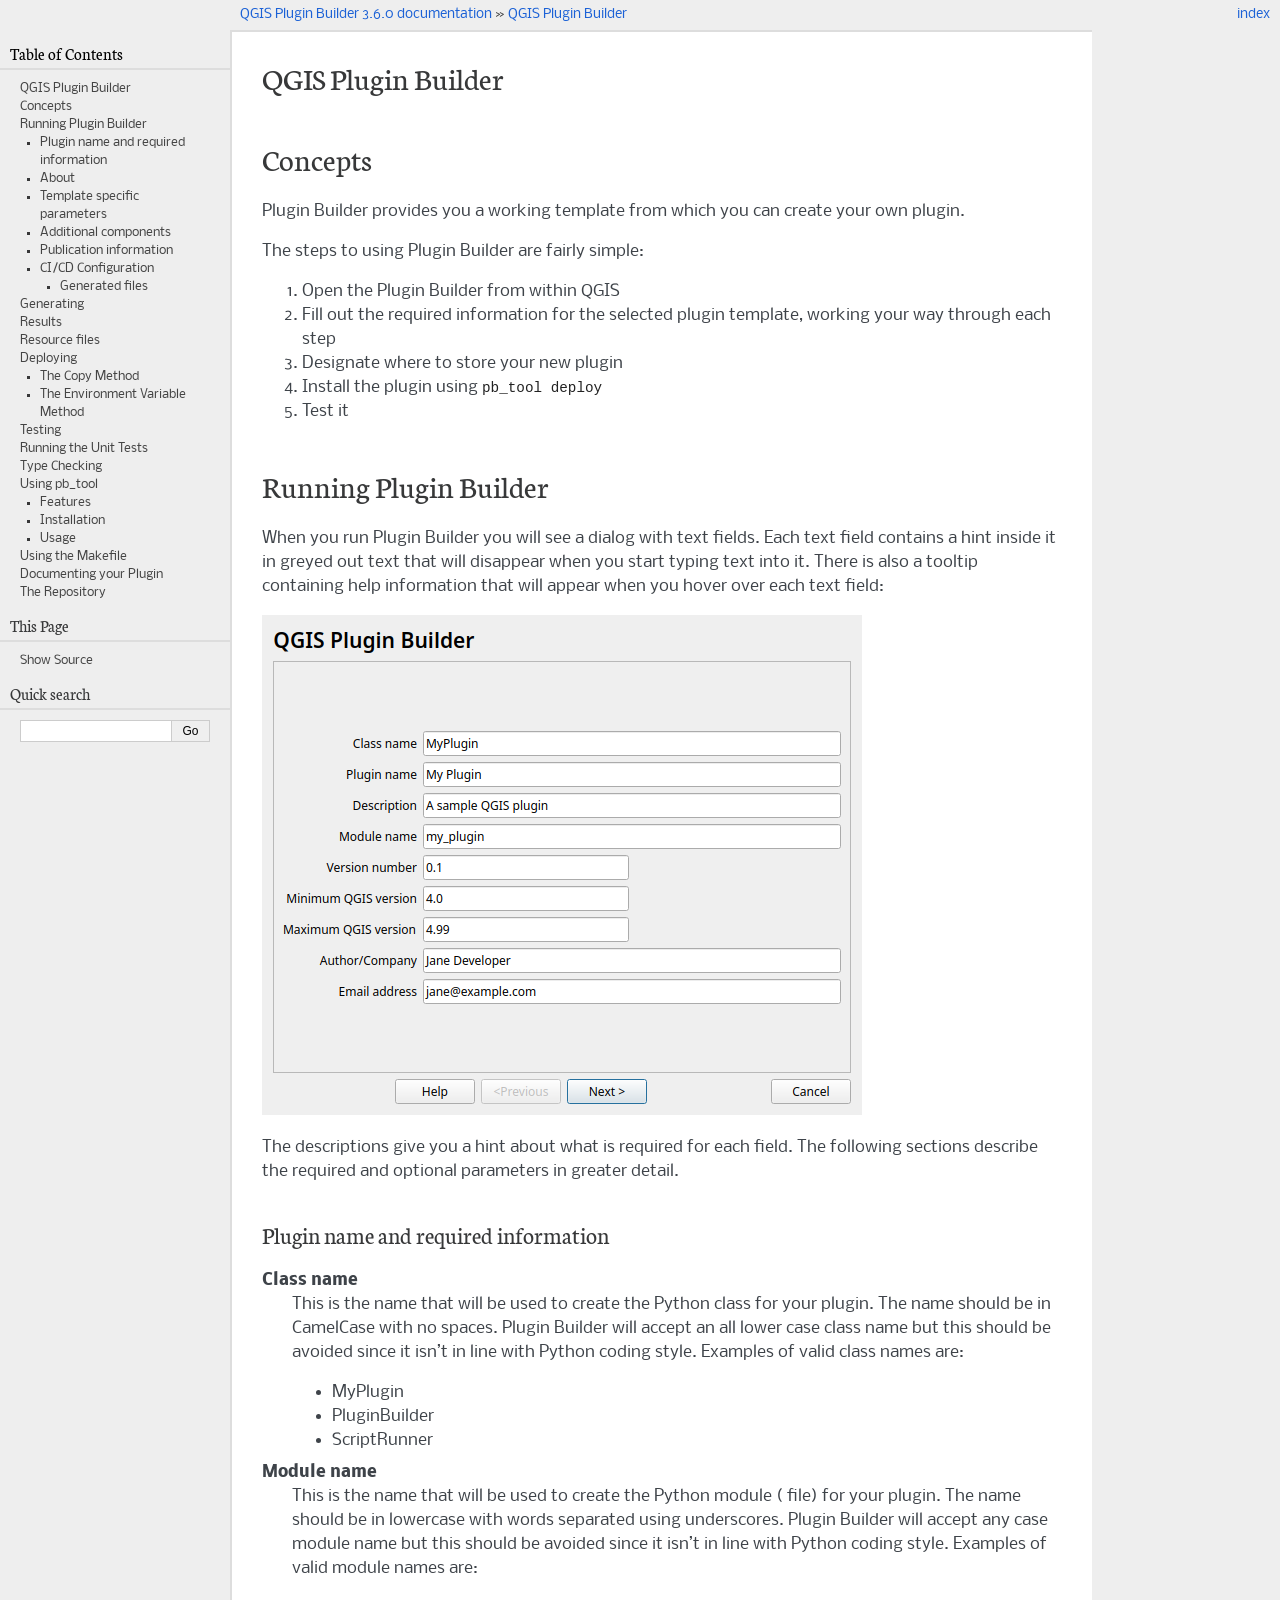
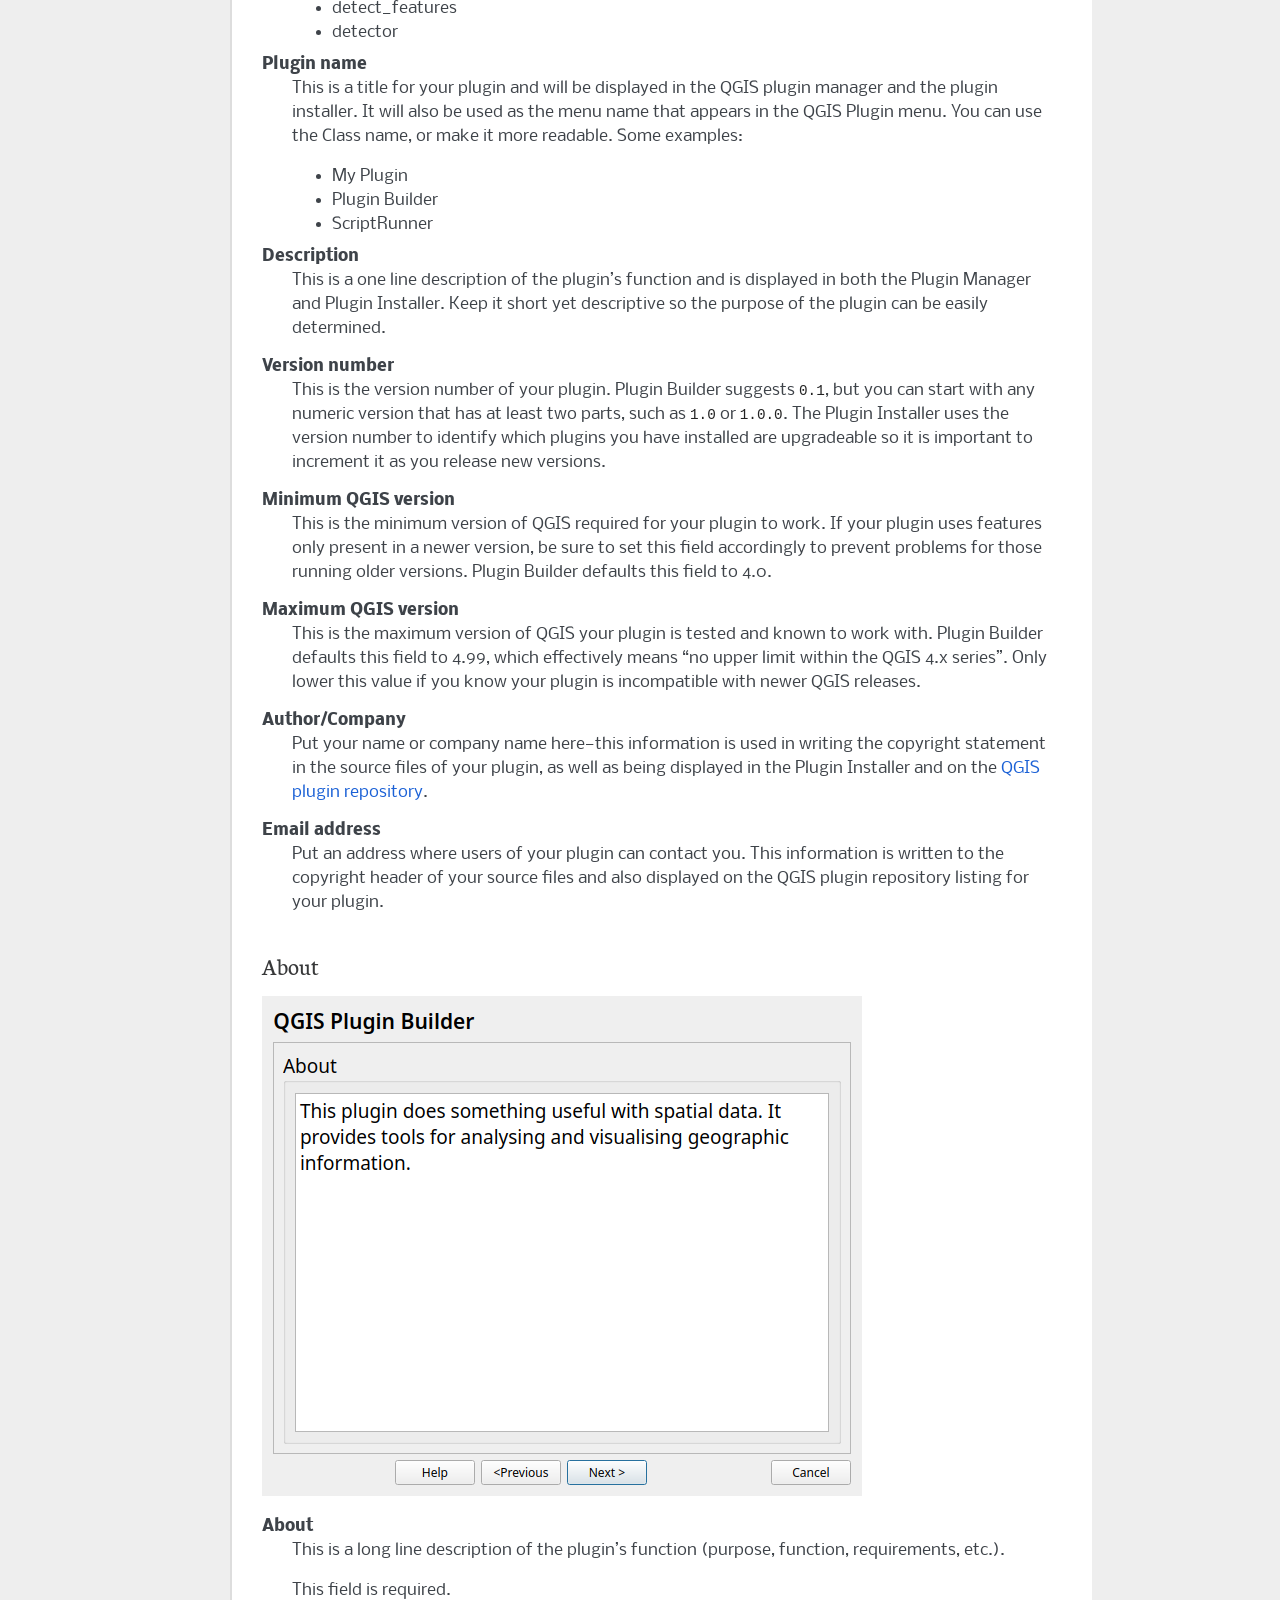
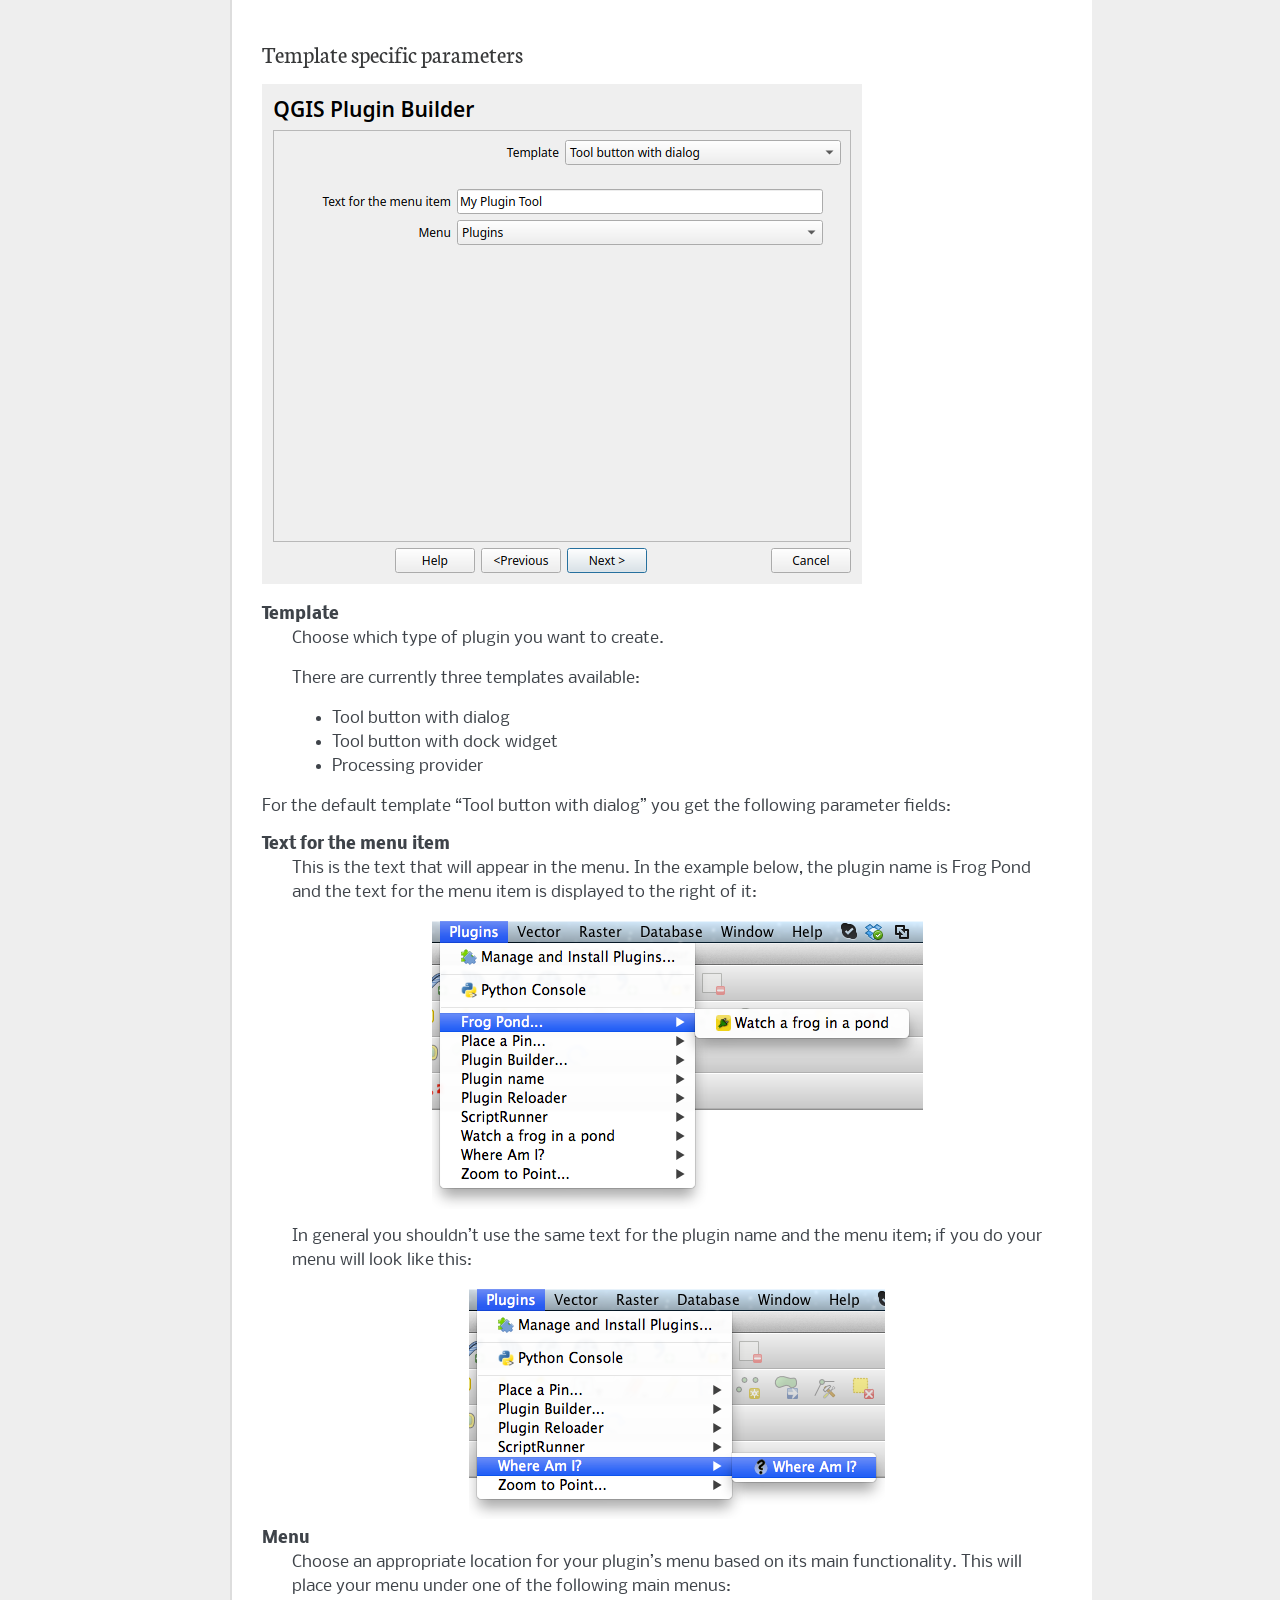
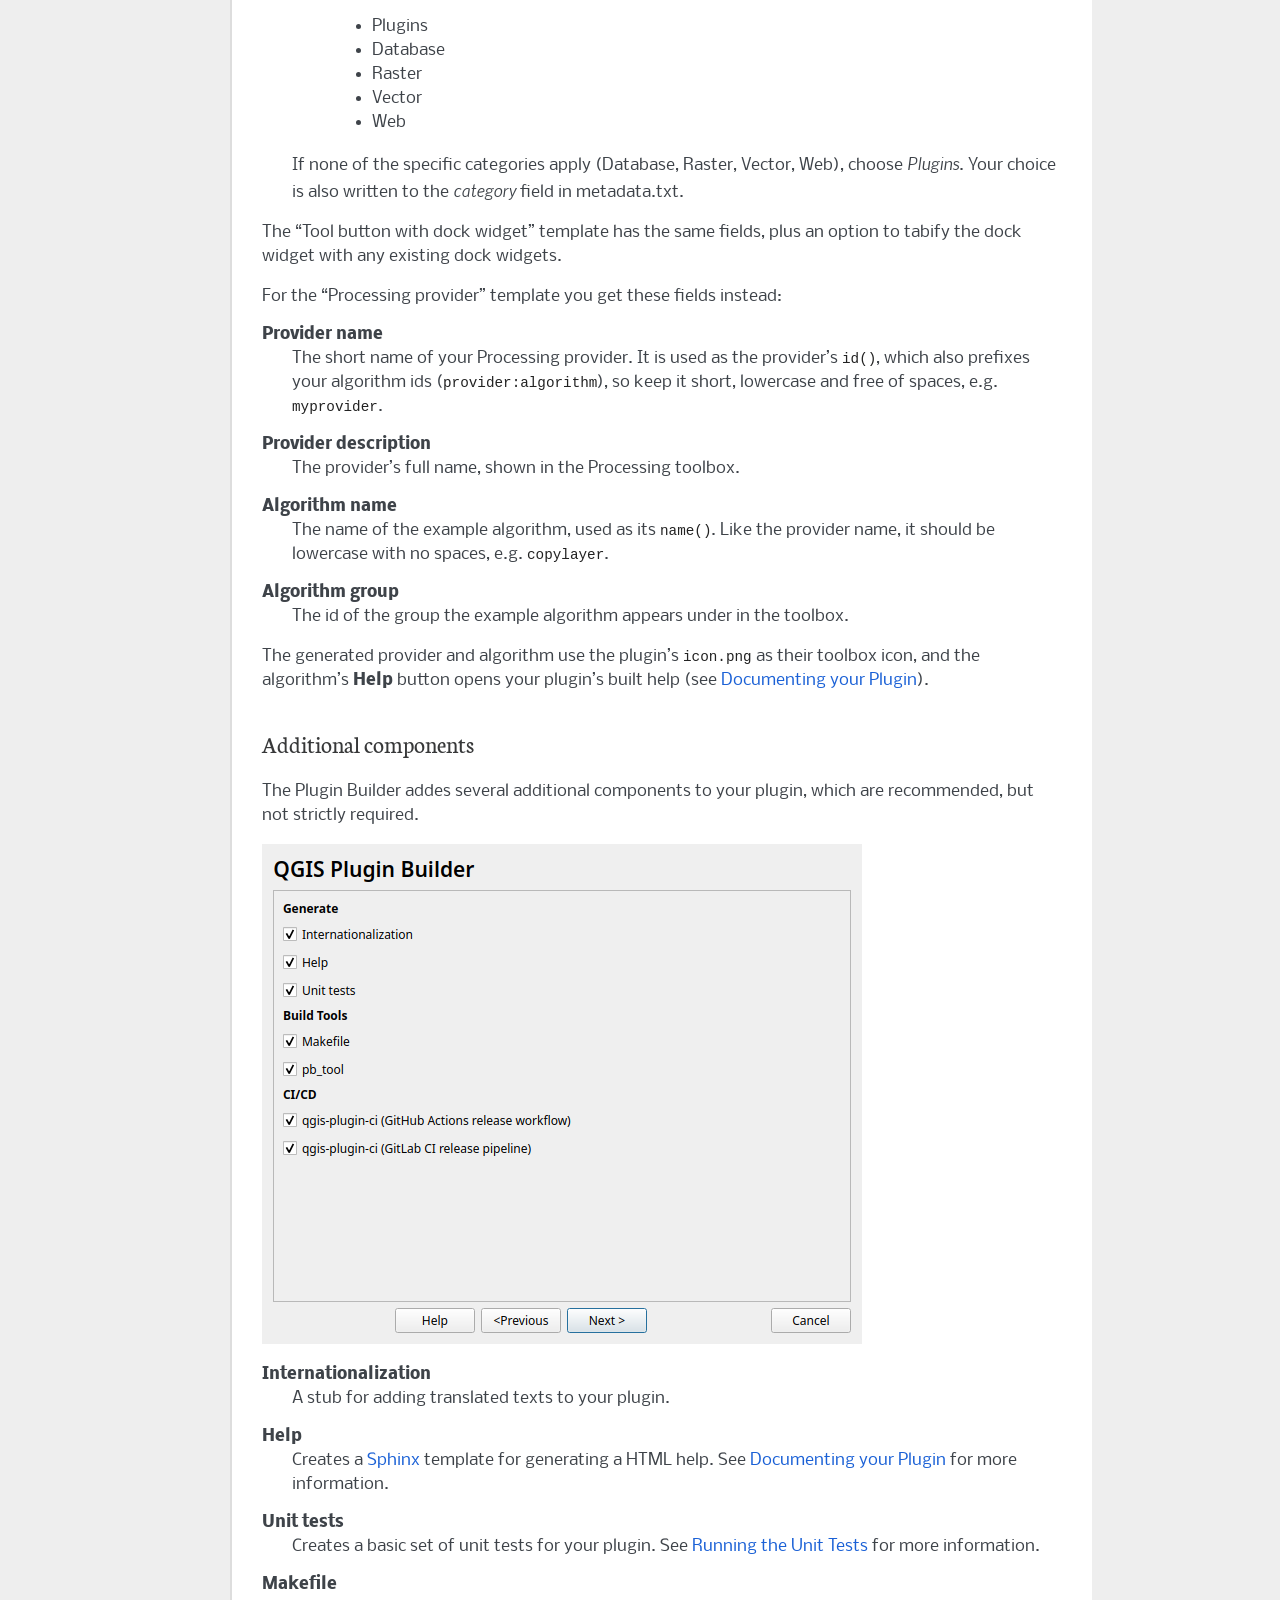
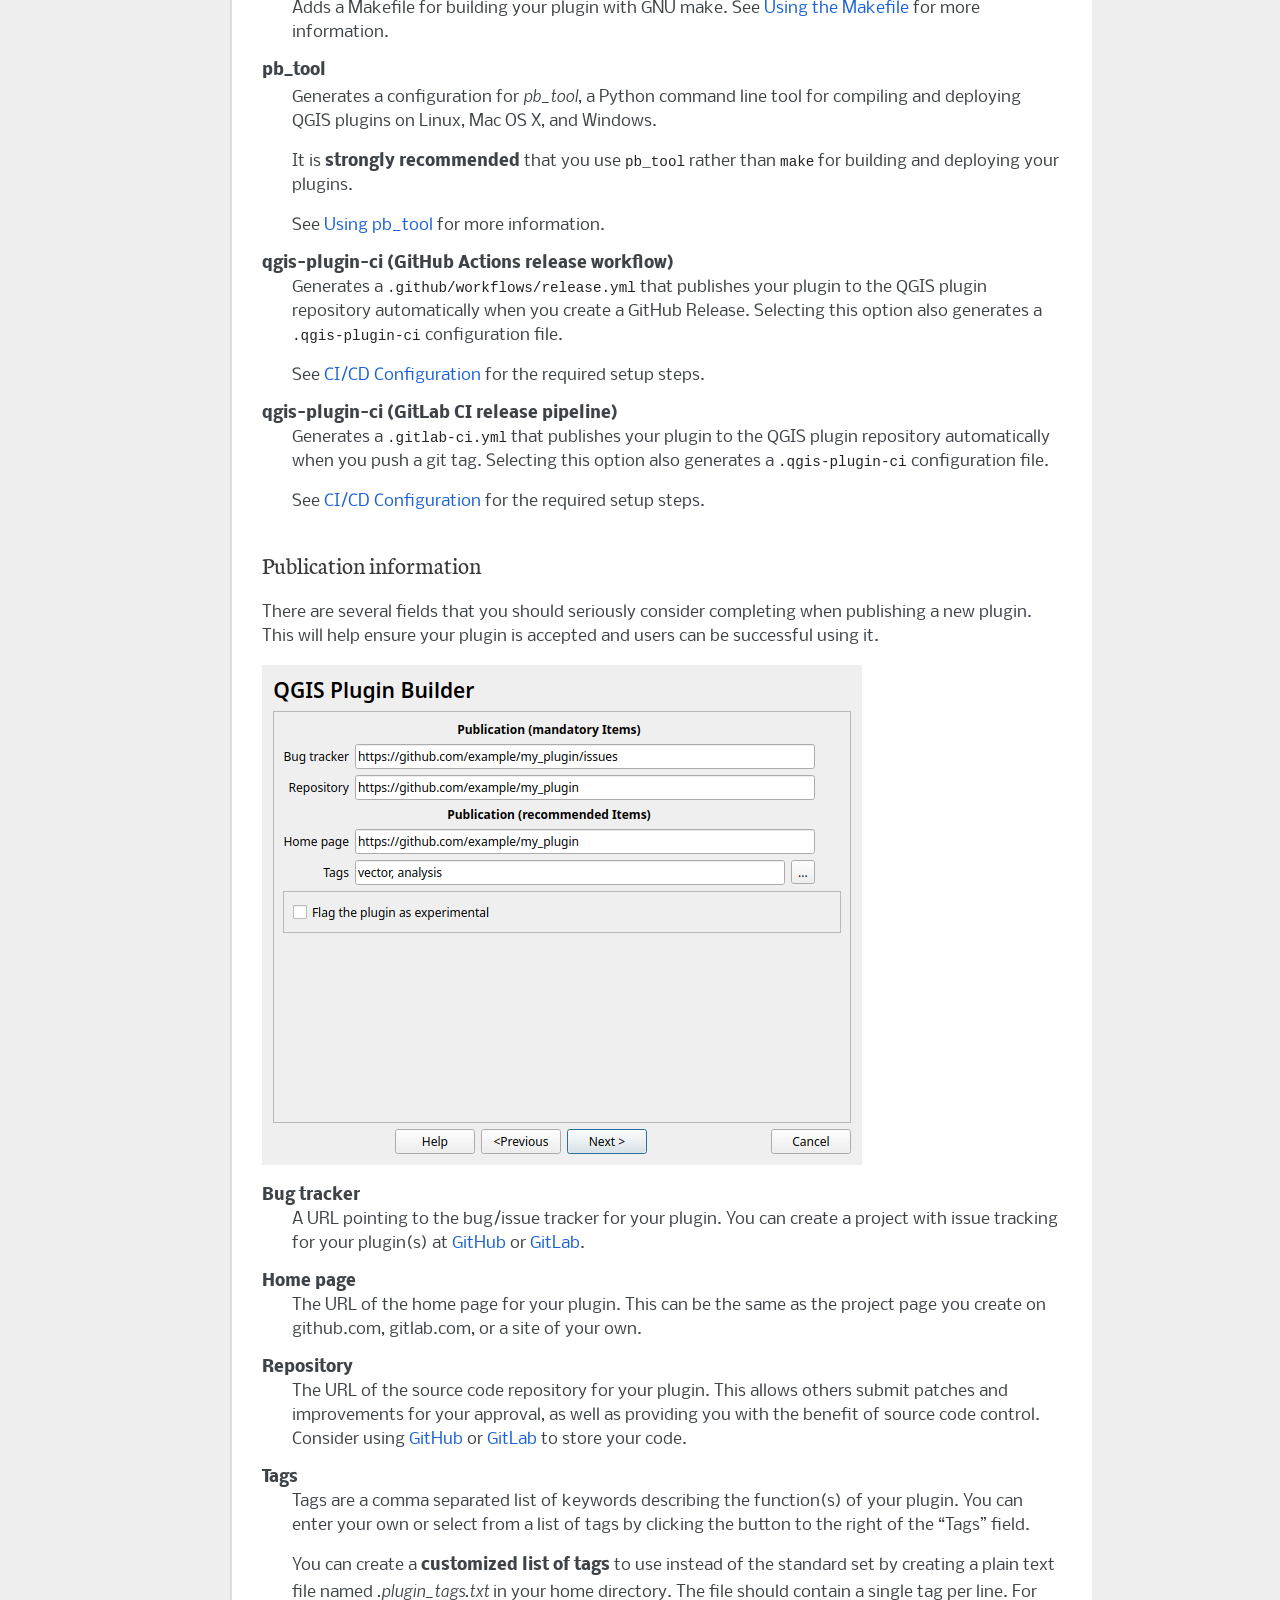
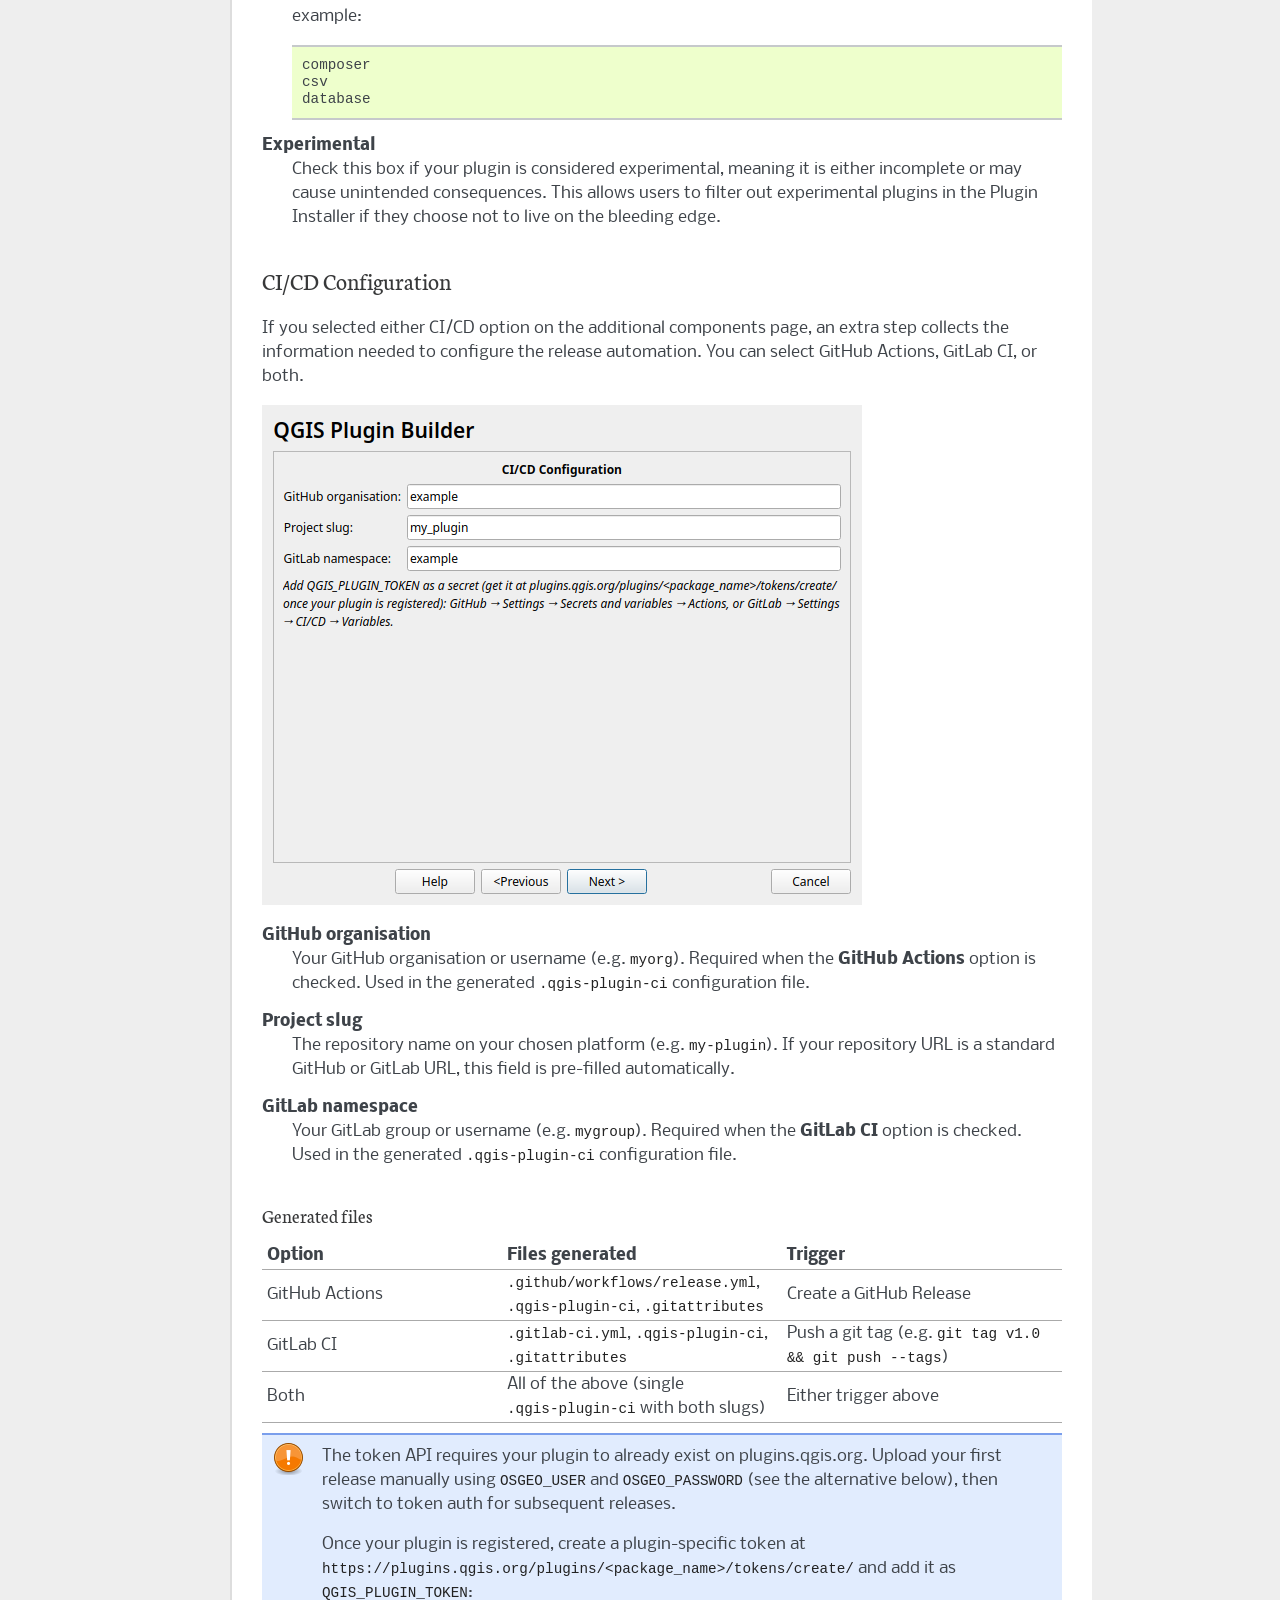
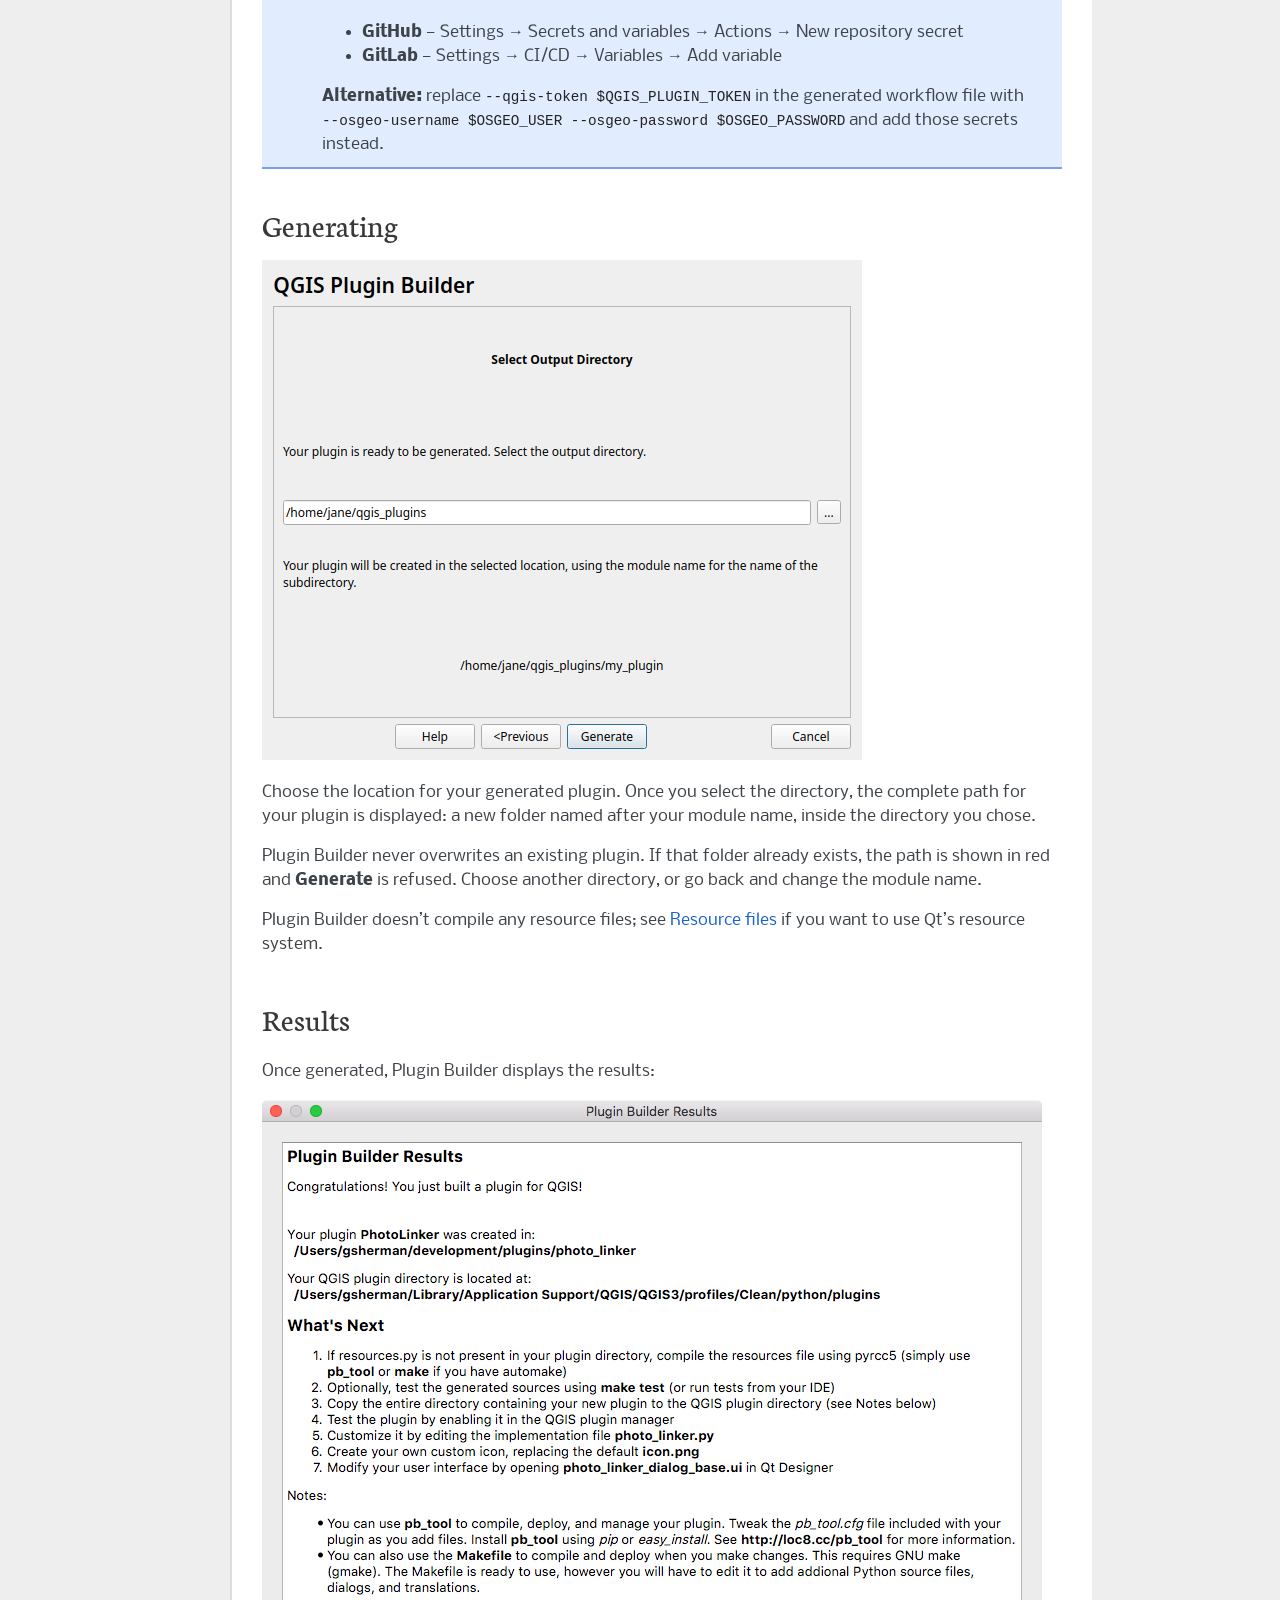
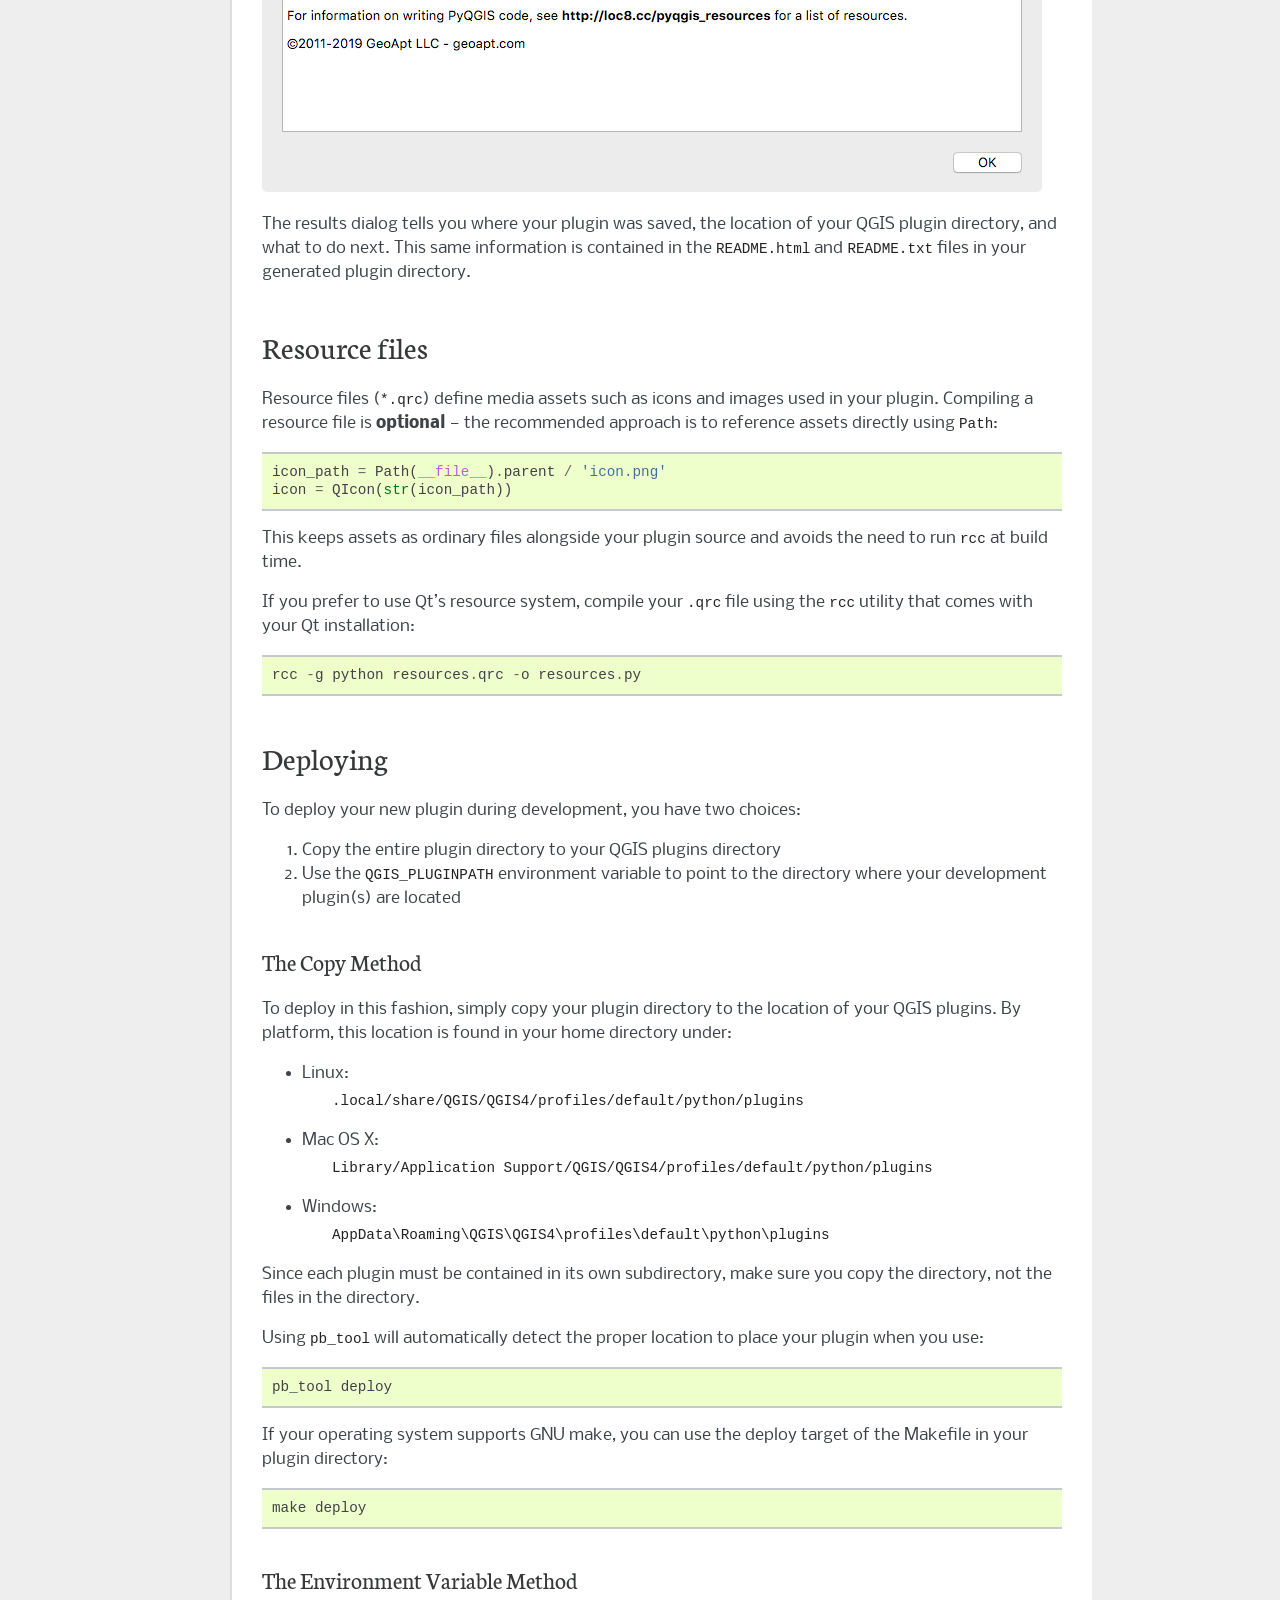
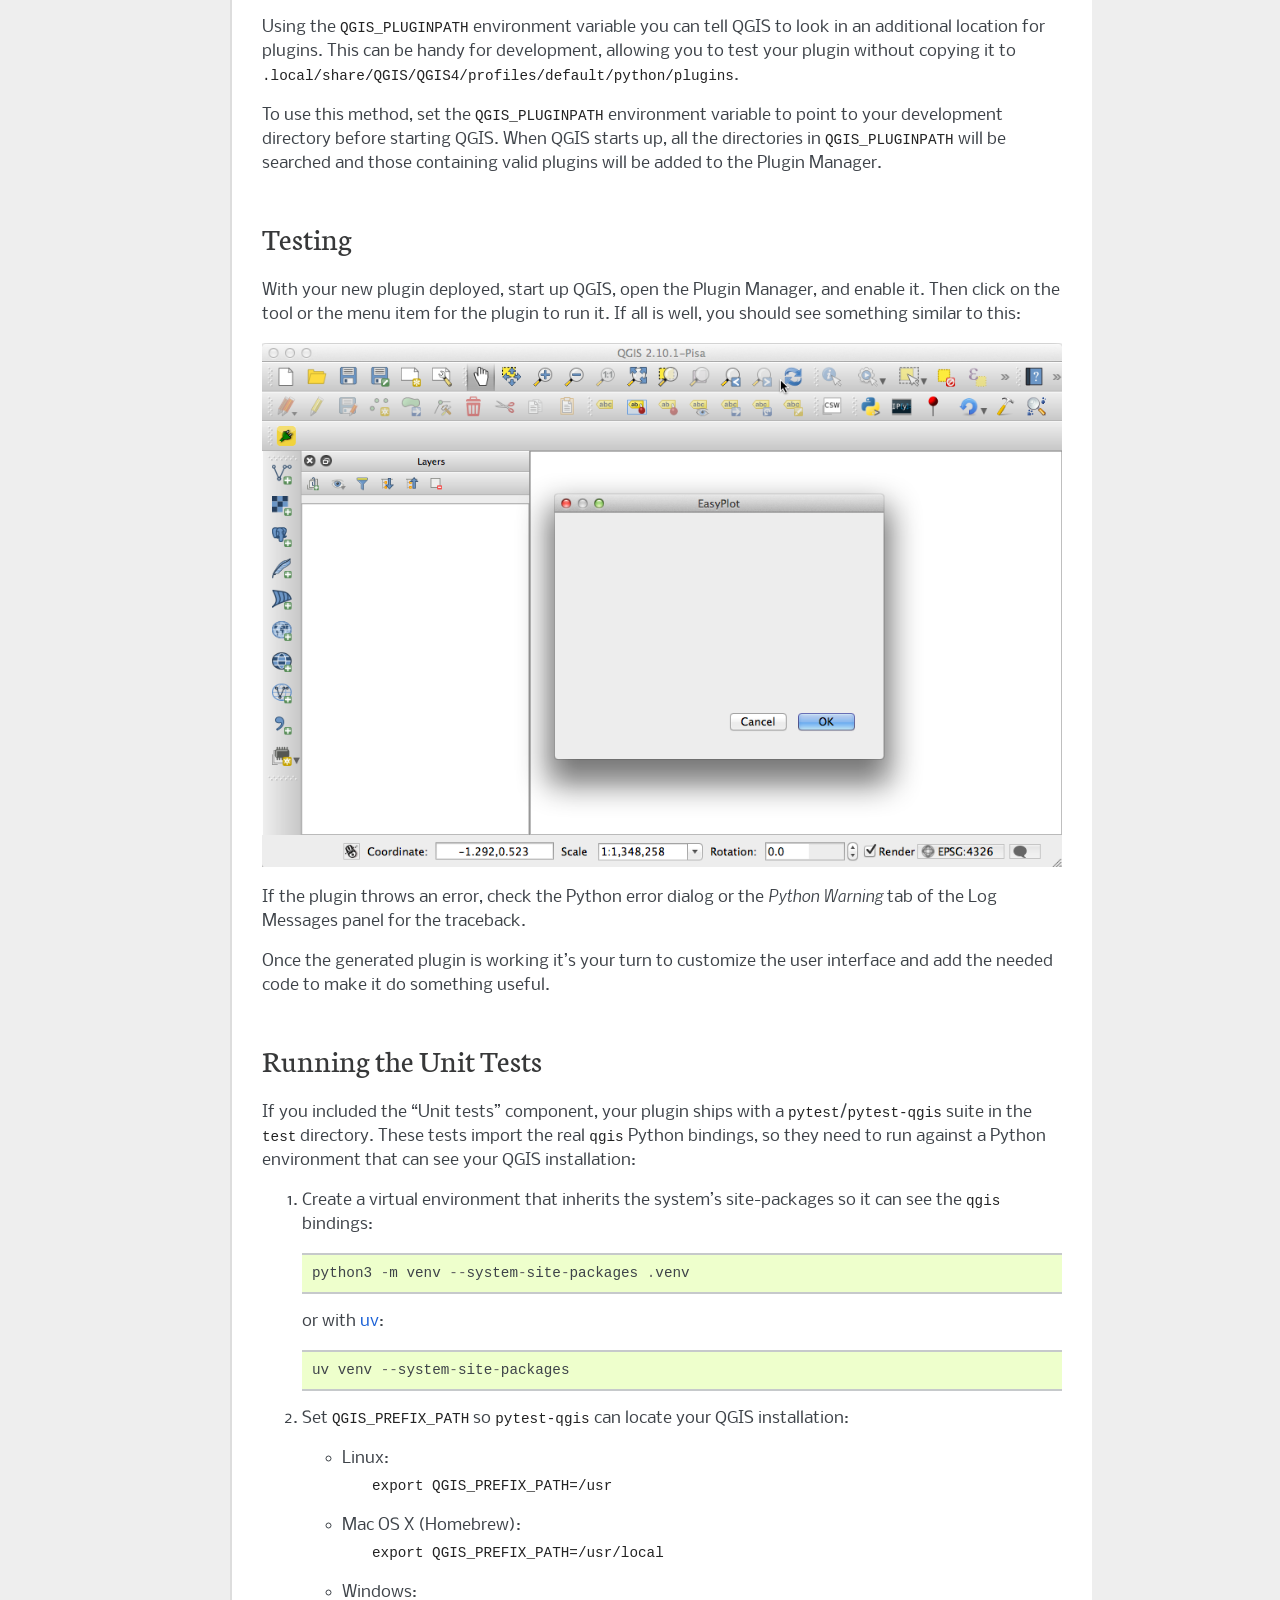
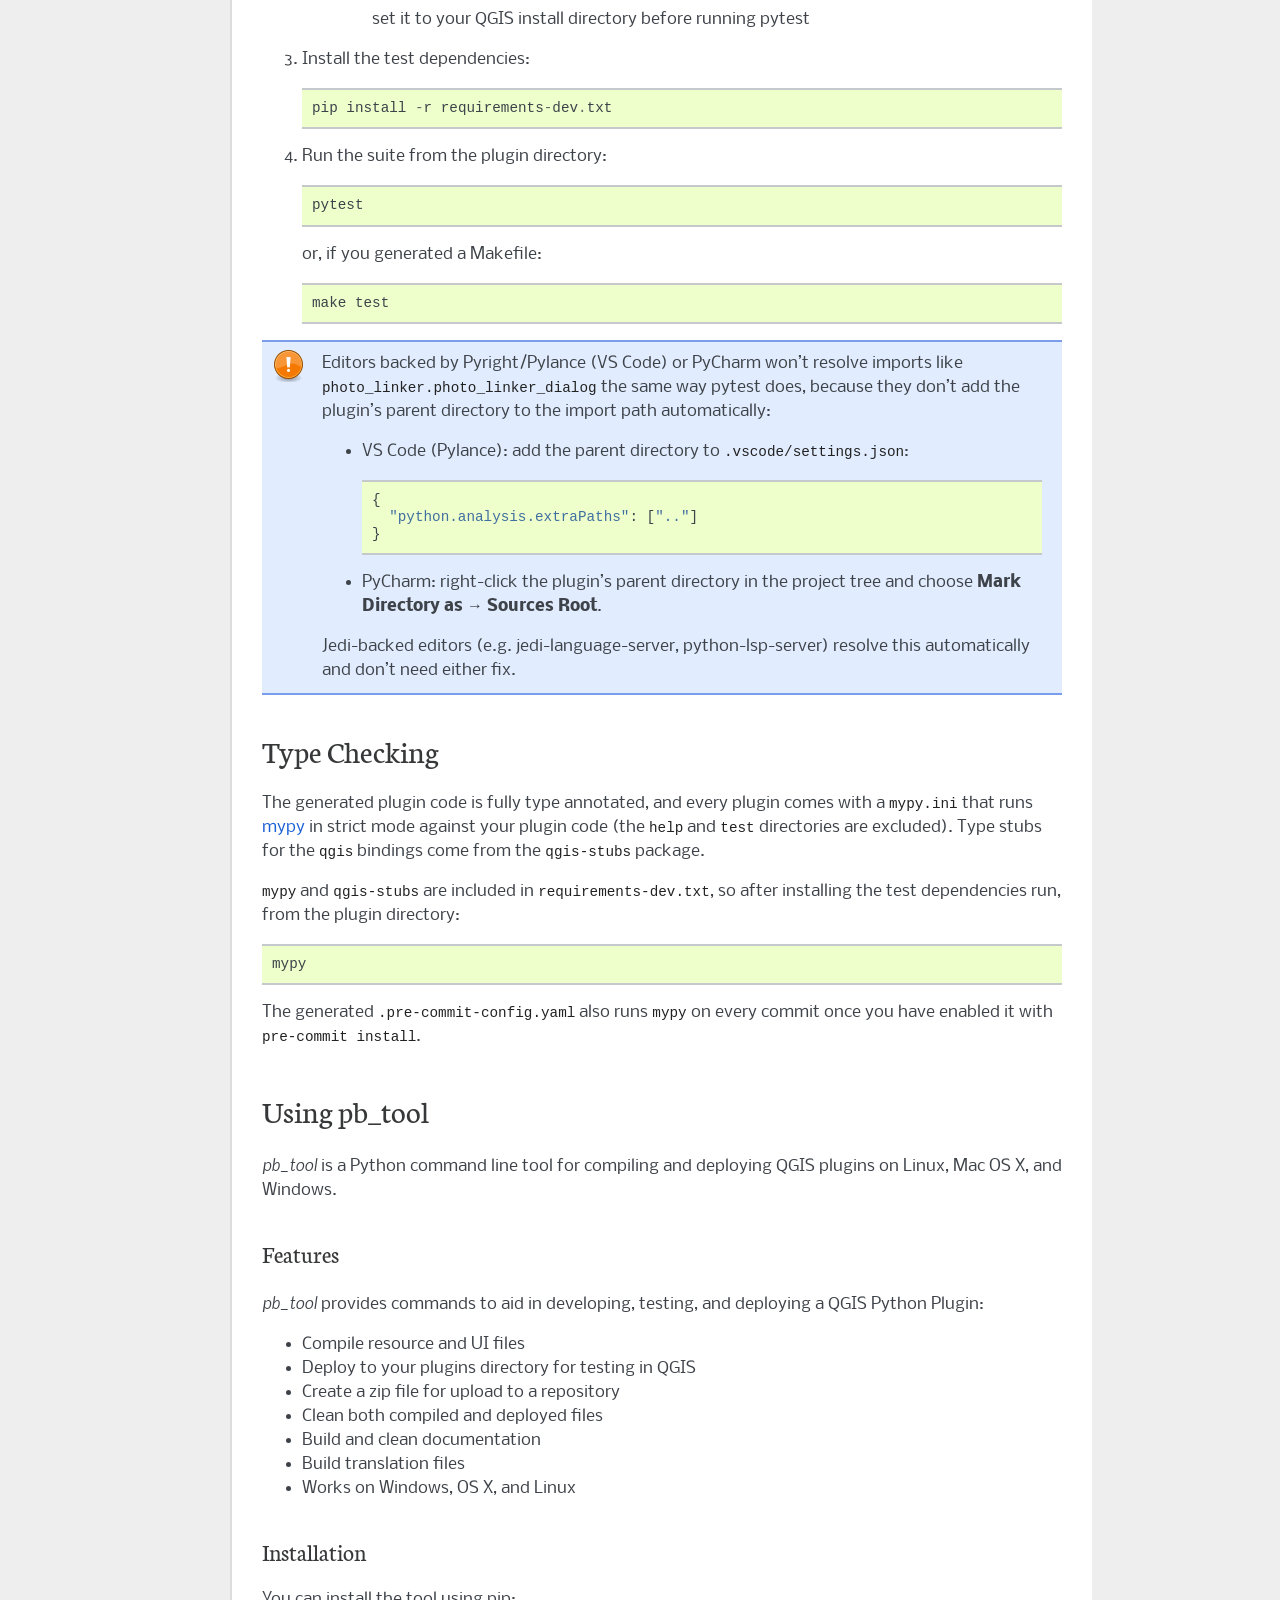
<file: pluginbuilder4/help/index.html>
<!DOCTYPE html>

<html lang="en" data-content_root="./">
  <head>
    <meta charset="utf-8" />
    <meta name="viewport" content="width=device-width, initial-scale=1.0" /><meta name="viewport" content="width=device-width, initial-scale=1" />

    <title>QGIS Plugin Builder &#8212; QGIS Plugin Builder 3.6.0 documentation</title>
    <link rel="stylesheet" type="text/css" href="_static/pygments.css?v=03e43079" />
    <link rel="stylesheet" type="text/css" href="_static/pyramid.css?v=424f8d56" />
    <script src="_static/documentation_options.js?v=5349f462"></script>
    <script src="_static/doctools.js?v=fd6eb6e6"></script>
    <script src="_static/sphinx_highlight.js?v=6ffebe34"></script>
    <link rel="index" title="Index" href="genindex.html" />
    <link rel="search" title="Search" href="search.html" />
<link rel="stylesheet" href="https://fonts.googleapis.com/css?family=Neuton&amp;subset=latin" type="text/css" media="screen" charset="utf-8" />
<link rel="stylesheet" href="https://fonts.googleapis.com/css?family=Nobile:regular,italic,bold,bolditalic&amp;subset=latin" type="text/css" media="screen" charset="utf-8" />
<!--[if lte IE 6]>
<link rel="stylesheet" href="_static/ie6.css" type="text/css" media="screen" charset="utf-8" />
<![endif]-->

  </head><body>

    <div class="related" role="navigation" aria-label="Related">
      <h3>Navigation</h3>
      <ul>
        <li class="right" style="margin-right: 10px">
          <a href="genindex.html" title="General Index"
             accesskey="I">index</a></li>
        <li class="nav-item nav-item-0"><a href="#">QGIS Plugin Builder 3.6.0 documentation</a> &#187;</li>
        <li class="nav-item nav-item-this"><a href="">QGIS Plugin Builder</a></li>
      </ul>
    </div>

    <div class="document">
      <div class="documentwrapper">
        <div class="bodywrapper">
          <div class="body" role="main">

  <section id="qgis-plugin-builder">
<h1>QGIS Plugin Builder<a class="headerlink" href="#qgis-plugin-builder" title="Link to this heading">¶</a></h1>
<div class="toctree-wrapper compound">
</div>
</section>
<section id="concepts">
<span id="index-0"></span><h1>Concepts<a class="headerlink" href="#concepts" title="Link to this heading">¶</a></h1>
<p>Plugin Builder provides you a working template from which you can create
your own plugin.</p>
<p>The steps to using Plugin Builder are fairly simple:</p>
<ol class="arabic simple">
<li><p>Open the Plugin Builder from within QGIS</p></li>
<li><p>Fill out the required information for the selected plugin template, working your way through each step</p></li>
<li><p>Designate where to store your new plugin</p></li>
<li><p>Install the plugin using <code class="docutils literal notranslate"><span class="pre">pb_tool</span> <span class="pre">deploy</span></code></p></li>
<li><p>Test it</p></li>
</ol>
</section>
<section id="running-plugin-builder">
<span id="index-1"></span><h1>Running Plugin Builder<a class="headerlink" href="#running-plugin-builder" title="Link to this heading">¶</a></h1>
<p>When you run Plugin Builder you will see a dialog with text fields. Each text
field contains a hint inside it in greyed out text that will disappear when
you start typing text into it. There is also a tooltip containing help
information that will appear when you hover over each text field:</p>
<img alt="_images/wizard_required_info.png" src="_images/wizard_required_info.png" />
<p>The descriptions give you a hint about what is required for each field. The
following sections describe the required and optional parameters in greater
detail.</p>
<section id="plugin-name-and-required-information">
<span id="index-2"></span><h2>Plugin name and required information<a class="headerlink" href="#plugin-name-and-required-information" title="Link to this heading">¶</a></h2>
<dl class="simple">
<dt><strong>Class name</strong></dt><dd><p>This is the name that will be used to create the Python class for
your plugin. The name should be in CamelCase with no spaces. Plugin Builder
will accept an all lower case class name but this should be avoided since it
isn’t in line with Python coding style. Examples of valid class names are:</p>
<ul class="simple">
<li><p>MyPlugin</p></li>
<li><p>PluginBuilder</p></li>
<li><p>ScriptRunner</p></li>
</ul>
</dd>
<dt><strong>Module name</strong></dt><dd><p>This is the name that will be used to create the Python module (
file) for your plugin. The name should be in lowercase with words separated
using underscores. Plugin Builder will accept any case module name but
this should be avoided since it isn’t in line with Python coding style.
Examples of valid module names are:</p>
<ul class="simple">
<li><p>detect_features</p></li>
<li><p>detector</p></li>
</ul>
</dd>
<dt><strong>Plugin name</strong></dt><dd><p>This is a title for your plugin and will be displayed in the
QGIS plugin manager and the plugin installer. It will also be used as the
menu name that appears in the QGIS Plugin menu. You can use the Class name,
or make it more readable. Some examples:</p>
<ul class="simple">
<li><p>My Plugin</p></li>
<li><p>Plugin Builder</p></li>
<li><p>ScriptRunner</p></li>
</ul>
</dd>
<dt><strong>Description</strong></dt><dd><p>This is a one line description of the plugin’s function and is
displayed in both the Plugin Manager and Plugin Installer. Keep it short
yet descriptive so the purpose of the plugin can be easily determined.</p>
</dd>
<dt><strong>Version number</strong></dt><dd><p>This is the version number of your plugin. Plugin Builder suggests <code class="docutils literal notranslate"><span class="pre">0.1</span></code>,
but you can start with any numeric version that has at least two parts, such
as <code class="docutils literal notranslate"><span class="pre">1.0</span></code> or <code class="docutils literal notranslate"><span class="pre">1.0.0</span></code>. The Plugin Installer uses the
version number to identify which plugins you have installed are upgradeable so
it is important to increment it as you release new versions.</p>
</dd>
<dt><strong>Minimum QGIS version</strong></dt><dd><p>This is the minimum version of QGIS required for your
plugin to work. If your plugin uses features only present in a newer version,
be sure to set this field accordingly to prevent problems for those running
older versions. Plugin Builder defaults this field to 4.0.</p>
</dd>
<dt><strong>Maximum QGIS version</strong></dt><dd><p>This is the maximum version of QGIS your plugin is tested and known to work
with. Plugin Builder defaults this field to 4.99, which effectively means
“no upper limit within the QGIS 4.x series”. Only lower this value if you
know your plugin is incompatible with newer QGIS releases.</p>
</dd>
<dt><strong>Author/Company</strong></dt><dd><p>Put your name or company name here—this information is used
in writing the copyright statement in the source files of your plugin, as well
as being displayed in the Plugin Installer and on the
<a class="reference external" href="http://plugins.qgis.org/plugins">QGIS plugin repository</a>.</p>
</dd>
<dt><strong>Email address</strong></dt><dd><p>Put an address where users of your plugin can contact you.
This information is written to the copyright header of your source files and
also displayed on the QGIS plugin repository listing for your plugin.</p>
</dd>
</dl>
</section>
<section id="about">
<span id="index-3"></span><h2>About<a class="headerlink" href="#about" title="Link to this heading">¶</a></h2>
<img alt="_images/wizard_about.png" src="_images/wizard_about.png" />
<dl>
<dt><strong>About</strong></dt><dd><p>This is a long line description of the plugin’s function (purpose, function,
requirements, etc.).</p>
<p>This field is required.</p>
</dd>
</dl>
</section>
<section id="template-specific-parameters">
<h2>Template specific parameters<a class="headerlink" href="#template-specific-parameters" title="Link to this heading">¶</a></h2>
<img alt="_images/wizard_template.png" src="_images/wizard_template.png" />
<dl>
<dt><strong>Template</strong></dt><dd><p>Choose which type of plugin you want to create.</p>
<p>There are currently three templates available:</p>
<ul class="simple">
<li><p>Tool button with dialog</p></li>
<li><p>Tool button with dock widget</p></li>
<li><p>Processing provider</p></li>
</ul>
</dd>
</dl>
<p>For the default template “Tool button with dialog” you get the following
parameter fields:</p>
<dl>
<dt><strong>Text for the menu item</strong></dt><dd><p>This is the text that will appear in the menu.
In the example below, the plugin name is Frog Pond and the text for the menu
item is displayed to the right of it:</p>
<img alt="_images/plugin_menu.png" class="align-center" src="_images/plugin_menu.png" />
<p>In general you shouldn’t use the same text for the plugin name and the menu
item; if you do your menu will look like this:</p>
<img alt="_images/redundant_menu.png" class="align-center" src="_images/redundant_menu.png" />
</dd>
<dt><strong>Menu</strong></dt><dd><p>Choose an appropriate location for your plugin’s menu based on its main
functionality. This will place your menu under one of the following main
menus:</p>
<blockquote>
<div><ul class="simple">
<li><p>Plugins</p></li>
<li><p>Database</p></li>
<li><p>Raster</p></li>
<li><p>Vector</p></li>
<li><p>Web</p></li>
</ul>
</div></blockquote>
<p>If none of the specific categories apply (Database, Raster, Vector, Web), choose <em>Plugins</em>.
Your choice is also written to the <em>category</em> field in metadata.txt.</p>
</dd>
</dl>
<p>The “Tool button with dock widget” template has the same fields, plus an
option to tabify the dock widget with any existing dock widgets.</p>
<p>For the “Processing provider” template you get these fields instead:</p>
<dl class="simple">
<dt><strong>Provider name</strong></dt><dd><p>The short name of your Processing provider. It is used as the provider’s
<code class="docutils literal notranslate"><span class="pre">id()</span></code>, which also prefixes your algorithm ids (<code class="docutils literal notranslate"><span class="pre">provider:algorithm</span></code>),
so keep it short, lowercase and free of spaces, e.g. <code class="docutils literal notranslate"><span class="pre">myprovider</span></code>.</p>
</dd>
<dt><strong>Provider description</strong></dt><dd><p>The provider’s full name, shown in the Processing toolbox.</p>
</dd>
<dt><strong>Algorithm name</strong></dt><dd><p>The name of the example algorithm, used as its <code class="docutils literal notranslate"><span class="pre">name()</span></code>. Like the
provider name, it should be lowercase with no spaces, e.g. <code class="docutils literal notranslate"><span class="pre">copylayer</span></code>.</p>
</dd>
<dt><strong>Algorithm group</strong></dt><dd><p>The id of the group the example algorithm appears under in the toolbox.</p>
</dd>
</dl>
<p>The generated provider and algorithm use the plugin’s <code class="docutils literal notranslate"><span class="pre">icon.png</span></code> as their
toolbox icon, and the algorithm’s <strong>Help</strong> button opens your plugin’s built
help (see <a class="reference internal" href="#documenting-your-plugin">Documenting your Plugin</a>).</p>
</section>
<section id="additional-components">
<h2>Additional components<a class="headerlink" href="#additional-components" title="Link to this heading">¶</a></h2>
<p>The Plugin Builder addes several additional components to your plugin, which are
recommended, but not strictly required.</p>
<img alt="_images/wizard_helpers.png" src="_images/wizard_helpers.png" />
<dl>
<dt><strong>Internationalization</strong></dt><dd><p>A stub for adding translated texts to your plugin.</p>
</dd>
<dt><strong>Help</strong></dt><dd><p>Creates a <a class="reference external" href="http://sphinx-doc.org">Sphinx</a> template for generating a HTML help.
See <a class="reference internal" href="#documenting-your-plugin">Documenting your Plugin</a> for more information.</p>
</dd>
<dt><strong>Unit tests</strong></dt><dd><p>Creates a basic set of unit tests for your plugin.
See <a class="reference internal" href="#running-the-unit-tests">Running the Unit Tests</a> for more information.</p>
</dd>
<dt><strong>Makefile</strong></dt><dd><p>Adds a Makefile for building your plugin with GNU make.
See <a class="reference internal" href="#using-the-makefile">Using the Makefile</a> for more information.</p>
</dd>
<dt><strong>pb_tool</strong></dt><dd><p>Generates a configuration for <em>pb_tool</em>, a Python command line tool for compiling
and deploying QGIS plugins on Linux, Mac OS X, and Windows.</p>
<p>It is <strong>strongly recommended</strong> that you use <code class="docutils literal notranslate"><span class="pre">pb_tool</span></code> rather than <code class="docutils literal notranslate"><span class="pre">make</span></code> for building and deploying your plugins.</p>
<p>See <a class="reference internal" href="#using-pb-tool">Using pb_tool</a> for more information.</p>
</dd>
<dt><strong>qgis-plugin-ci (GitHub Actions release workflow)</strong></dt><dd><p>Generates a <code class="docutils literal notranslate"><span class="pre">.github/workflows/release.yml</span></code> that publishes your plugin to the
QGIS plugin repository automatically when you create a GitHub Release.
Selecting this option also generates a <code class="docutils literal notranslate"><span class="pre">.qgis-plugin-ci</span></code> configuration file.</p>
<p>See <a class="reference internal" href="#ci-cd-configuration">CI/CD Configuration</a> for the required setup steps.</p>
</dd>
<dt><strong>qgis-plugin-ci (GitLab CI release pipeline)</strong></dt><dd><p>Generates a <code class="docutils literal notranslate"><span class="pre">.gitlab-ci.yml</span></code> that publishes your plugin to the QGIS plugin
repository automatically when you push a git tag.
Selecting this option also generates a <code class="docutils literal notranslate"><span class="pre">.qgis-plugin-ci</span></code> configuration file.</p>
<p>See <a class="reference internal" href="#ci-cd-configuration">CI/CD Configuration</a> for the required setup steps.</p>
</dd>
</dl>
</section>
<section id="publication-information">
<h2>Publication information<a class="headerlink" href="#publication-information" title="Link to this heading">¶</a></h2>
<p>There are several fields that you should seriously
consider completing when publishing a new plugin. This will help ensure your
plugin is accepted and users can be successful using it.</p>
<img alt="_images/wizard_publication_info.png" src="_images/wizard_publication_info.png" />
<dl>
<dt><strong>Bug tracker</strong></dt><dd><p>A URL pointing to the bug/issue tracker for your plugin. You can
create a project with issue tracking for your plugin(s) at
<a class="reference external" href="https://github.com">GitHub</a> or <a class="reference external" href="https://gitlab.com">GitLab</a>.</p>
</dd>
<dt><strong>Home page</strong></dt><dd><p>The URL of the home page for your plugin. This can be the same as
the project page you create on github.com, gitlab.com, or a site of your own.</p>
</dd>
<dt><strong>Repository</strong></dt><dd><p>The URL of the source code repository for your plugin. This allows others
submit patches and improvements for your approval, as well as providing you
with the benefit of source code control. Consider using <a class="reference external" href="https://github.com">GitHub</a>
or <a class="reference external" href="https://gitlab.com">GitLab</a> to store your code.</p>
</dd>
<dt><strong>Tags</strong></dt><dd><p>Tags are a comma separated list of keywords describing the function(s)
of your plugin. You can enter your own or select from a list of tags by
clicking the button to the right of the “Tags” field.</p>
<p>You can create a <strong>customized list of tags</strong> to use instead of the standard
set by creating a plain text file named <em>.plugin_tags.txt</em> in your home
directory. The file should contain a single tag per line. For example:</p>
<div class="highlight-default notranslate"><div class="highlight"><pre><span></span><span class="n">composer</span>
<span class="n">csv</span>
<span class="n">database</span>
</pre></div>
</div>
</dd>
<dt><strong>Experimental</strong></dt><dd><p>Check this box if your plugin is considered experimental,
meaning it is either incomplete or may cause unintended consequences. This
allows users to filter out experimental plugins in the Plugin Installer if
they choose not to live on the bleeding edge.</p>
</dd>
</dl>
</section>
<section id="ci-cd-configuration">
<h2>CI/CD Configuration<a class="headerlink" href="#ci-cd-configuration" title="Link to this heading">¶</a></h2>
<p>If you selected either CI/CD option on the additional components page, an extra
step collects the information needed to configure the release automation.
You can select GitHub Actions, GitLab CI, or both.</p>
<img alt="_images/wizard_ci.png" src="_images/wizard_ci.png" />
<dl class="simple">
<dt><strong>GitHub organisation</strong></dt><dd><p>Your GitHub organisation or username (e.g. <code class="docutils literal notranslate"><span class="pre">myorg</span></code>). Required when the
<strong>GitHub Actions</strong> option is checked. Used in the generated
<code class="docutils literal notranslate"><span class="pre">.qgis-plugin-ci</span></code> configuration file.</p>
</dd>
<dt><strong>Project slug</strong></dt><dd><p>The repository name on your chosen platform (e.g. <code class="docutils literal notranslate"><span class="pre">my-plugin</span></code>). If your
repository URL is a standard GitHub or GitLab URL, this field is
pre-filled automatically.</p>
</dd>
<dt><strong>GitLab namespace</strong></dt><dd><p>Your GitLab group or username (e.g. <code class="docutils literal notranslate"><span class="pre">mygroup</span></code>). Required when the
<strong>GitLab CI</strong> option is checked. Used in the generated
<code class="docutils literal notranslate"><span class="pre">.qgis-plugin-ci</span></code> configuration file.</p>
</dd>
</dl>
<section id="generated-files">
<h3>Generated files<a class="headerlink" href="#generated-files" title="Link to this heading">¶</a></h3>
<table class="docutils align-default">
<colgroup>
<col style="width: 30.0%" />
<col style="width: 35.0%" />
<col style="width: 35.0%" />
</colgroup>
<thead>
<tr class="row-odd"><th class="head"><p>Option</p></th>
<th class="head"><p>Files generated</p></th>
<th class="head"><p>Trigger</p></th>
</tr>
</thead>
<tbody>
<tr class="row-even"><td><p>GitHub Actions</p></td>
<td><p><code class="docutils literal notranslate"><span class="pre">.github/workflows/release.yml</span></code>, <code class="docutils literal notranslate"><span class="pre">.qgis-plugin-ci</span></code>, <code class="docutils literal notranslate"><span class="pre">.gitattributes</span></code></p></td>
<td><p>Create a GitHub Release</p></td>
</tr>
<tr class="row-odd"><td><p>GitLab CI</p></td>
<td><p><code class="docutils literal notranslate"><span class="pre">.gitlab-ci.yml</span></code>, <code class="docutils literal notranslate"><span class="pre">.qgis-plugin-ci</span></code>, <code class="docutils literal notranslate"><span class="pre">.gitattributes</span></code></p></td>
<td><p>Push a git tag (e.g. <code class="docutils literal notranslate"><span class="pre">git</span> <span class="pre">tag</span> <span class="pre">v1.0</span> <span class="pre">&amp;&amp;</span> <span class="pre">git</span> <span class="pre">push</span> <span class="pre">--tags</span></code>)</p></td>
</tr>
<tr class="row-even"><td><p>Both</p></td>
<td><p>All of the above (single <code class="docutils literal notranslate"><span class="pre">.qgis-plugin-ci</span></code> with both slugs)</p></td>
<td><p>Either trigger above</p></td>
</tr>
</tbody>
</table>
<div class="admonition note">
<p class="admonition-title">Note</p>
<p>The token API requires your plugin to already exist on plugins.qgis.org.
Upload your first release manually using <code class="docutils literal notranslate"><span class="pre">OSGEO_USER</span></code> and <code class="docutils literal notranslate"><span class="pre">OSGEO_PASSWORD</span></code>
(see the alternative below), then switch to token auth for subsequent releases.</p>
<p>Once your plugin is registered, create a plugin-specific token at
<code class="docutils literal notranslate"><span class="pre">https://plugins.qgis.org/plugins/&lt;package_name&gt;/tokens/create/</span></code>
and add it as <code class="docutils literal notranslate"><span class="pre">QGIS_PLUGIN_TOKEN</span></code>:</p>
<ul class="simple">
<li><p><strong>GitHub</strong> — Settings → Secrets and variables → Actions → New repository secret</p></li>
<li><p><strong>GitLab</strong> — Settings → CI/CD → Variables → Add variable</p></li>
</ul>
<p><strong>Alternative:</strong> replace <code class="docutils literal notranslate"><span class="pre">--qgis-token</span> <span class="pre">$QGIS_PLUGIN_TOKEN</span></code> in the generated
workflow file with <code class="docutils literal notranslate"><span class="pre">--osgeo-username</span> <span class="pre">$OSGEO_USER</span> <span class="pre">--osgeo-password</span> <span class="pre">$OSGEO_PASSWORD</span></code>
and add those secrets instead.</p>
</div>
</section>
</section>
</section>
<section id="generating">
<h1>Generating<a class="headerlink" href="#generating" title="Link to this heading">¶</a></h1>
<img alt="_images/generating.png" src="_images/generating.png" />
<p>Choose the location for your generated plugin. Once you select the directory,
the complete path for your plugin is displayed: a new folder named after your
module name, inside the directory you chose.</p>
<p>Plugin Builder never overwrites an existing plugin. If that folder already
exists, the path is shown in red and <strong>Generate</strong> is refused. Choose another
directory, or go back and change the module name.</p>
<p>Plugin Builder doesn’t compile any resource files; see <a class="reference internal" href="#resource-files">Resource files</a> if
you want to use Qt’s resource system.</p>
</section>
<section id="results">
<h1>Results<a class="headerlink" href="#results" title="Link to this heading">¶</a></h1>
<p>Once generated, Plugin Builder displays the results:</p>
<img alt="_images/plugin_results.png" src="_images/plugin_results.png" />
<p>The results dialog tells you where your plugin was saved, the location of your
QGIS plugin directory, and what to do next. This same information is contained
in the <code class="docutils literal notranslate"><span class="pre">README.html</span></code> and <code class="docutils literal notranslate"><span class="pre">README.txt</span></code> files in your generated plugin
directory.</p>
</section>
<section id="resource-files">
<span id="index-5"></span><span id="index-4"></span><h1>Resource files<a class="headerlink" href="#resource-files" title="Link to this heading">¶</a></h1>
<p id="index-6">Resource files (<code class="docutils literal notranslate"><span class="pre">*.qrc</span></code>) define media assets such as icons and images used
in your plugin. Compiling a resource file is <strong>optional</strong> — the recommended
approach is to reference assets directly using <code class="docutils literal notranslate"><span class="pre">Path</span></code>:</p>
<div class="highlight-default notranslate"><div class="highlight"><pre><span></span><span class="n">icon_path</span> <span class="o">=</span> <span class="n">Path</span><span class="p">(</span><span class="vm">__file__</span><span class="p">)</span><span class="o">.</span><span class="n">parent</span> <span class="o">/</span> <span class="s1">&#39;icon.png&#39;</span>
<span class="n">icon</span> <span class="o">=</span> <span class="n">QIcon</span><span class="p">(</span><span class="nb">str</span><span class="p">(</span><span class="n">icon_path</span><span class="p">))</span>
</pre></div>
</div>
<p>This keeps assets as ordinary files alongside your plugin source and avoids
the need to run <code class="docutils literal notranslate"><span class="pre">rcc</span></code> at build time.</p>
<p>If you prefer to use Qt’s resource system, compile your <code class="docutils literal notranslate"><span class="pre">.qrc</span></code> file using
the <code class="docutils literal notranslate"><span class="pre">rcc</span></code> utility that comes with your Qt installation:</p>
<div class="highlight-default notranslate"><div class="highlight"><pre><span></span><span class="n">rcc</span> <span class="o">-</span><span class="n">g</span> <span class="n">python</span> <span class="n">resources</span><span class="o">.</span><span class="n">qrc</span> <span class="o">-</span><span class="n">o</span> <span class="n">resources</span><span class="o">.</span><span class="n">py</span>
</pre></div>
</div>
</section>
<section id="deploying">
<span id="index-8"></span><span id="index-7"></span><h1>Deploying<a class="headerlink" href="#deploying" title="Link to this heading">¶</a></h1>
<p>To deploy your new plugin during development, you have two choices:</p>
<ol class="arabic simple">
<li><p>Copy the entire plugin directory to your QGIS plugins directory</p></li>
<li><p>Use the <code class="docutils literal notranslate"><span class="pre">QGIS_PLUGINPATH</span></code> environment variable to point to the directory
where your development plugin(s) are located</p></li>
</ol>
<section id="the-copy-method">
<span id="index-9"></span><h2>The Copy Method<a class="headerlink" href="#the-copy-method" title="Link to this heading">¶</a></h2>
<p>To deploy in this fashion, simply copy your plugin directory to the location
of your QGIS plugins. By platform, this location is found in your home directory under:</p>
<ul class="simple">
<li><dl class="simple">
<dt>Linux:</dt><dd><p><code class="docutils literal notranslate"><span class="pre">.local/share/QGIS/QGIS4/profiles/default/python/plugins</span></code></p>
</dd>
</dl>
</li>
<li><dl class="simple">
<dt>Mac OS X:</dt><dd><p><code class="docutils literal notranslate"><span class="pre">Library/Application</span> <span class="pre">Support/QGIS/QGIS4/profiles/default/python/plugins</span></code></p>
</dd>
</dl>
</li>
<li><dl class="simple">
<dt>Windows:</dt><dd><p><code class="docutils literal notranslate"><span class="pre">AppData\Roaming\QGIS\QGIS4\profiles\default\python\plugins</span></code></p>
</dd>
</dl>
</li>
</ul>
<p>Since each plugin must be contained in its own subdirectory,
make sure you copy the directory, not the files in
the directory.</p>
<p>Using <code class="docutils literal notranslate"><span class="pre">pb_tool</span></code> will automatically detect the proper location to place your plugin when you use:</p>
<div class="highlight-default notranslate"><div class="highlight"><pre><span></span><span class="n">pb_tool</span> <span class="n">deploy</span>
</pre></div>
</div>
<p>If your operating system supports GNU make, you can use the deploy
target of the Makefile in your plugin directory:</p>
<div class="highlight-default notranslate"><div class="highlight"><pre><span></span><span class="n">make</span> <span class="n">deploy</span>
</pre></div>
</div>
</section>
<section id="the-environment-variable-method">
<span id="index-11"></span><span id="index-10"></span><h2>The Environment Variable Method<a class="headerlink" href="#the-environment-variable-method" title="Link to this heading">¶</a></h2>
<p>Using the <code class="docutils literal notranslate"><span class="pre">QGIS_PLUGINPATH</span></code> environment variable you can tell QGIS to look
in an additional location for plugins. This can be handy for development,
allowing you to test your plugin without copying it to
<code class="docutils literal notranslate"><span class="pre">.local/share/QGIS/QGIS4/profiles/default/python/plugins</span></code>.</p>
<p>To use this method, set the <code class="docutils literal notranslate"><span class="pre">QGIS_PLUGINPATH</span></code> environment variable to point
to your development directory before starting QGIS. When QGIS starts up, all
the directories in <code class="docutils literal notranslate"><span class="pre">QGIS_PLUGINPATH</span></code> will be searched and those
containing valid plugins will be added to the Plugin Manager.</p>
</section>
</section>
<section id="testing">
<span id="index-13"></span><span id="index-12"></span><h1>Testing<a class="headerlink" href="#testing" title="Link to this heading">¶</a></h1>
<p>With your new plugin deployed, start up QGIS, open the Plugin Manager, and
enable it. Then click on the tool or the menu item for the plugin to run it.
If all is well, you should see something similar to this:</p>
<img alt="_images/plugin_test.png" class="align-center" src="_images/plugin_test.png" />
<p>If the plugin throws an error, check the Python error dialog or the <em>Python
Warning</em> tab of the Log Messages panel for the traceback.</p>
<p>Once the generated plugin is working it’s your turn to customize the user
interface and add the needed code to make it do something useful.</p>
</section>
<section id="running-the-unit-tests">
<span id="index-16"></span><span id="index-15"></span><span id="index-14"></span><h1>Running the Unit Tests<a class="headerlink" href="#running-the-unit-tests" title="Link to this heading">¶</a></h1>
<p>If you included the “Unit tests” component, your plugin ships with a
<code class="docutils literal notranslate"><span class="pre">pytest</span></code>/<code class="docutils literal notranslate"><span class="pre">pytest-qgis</span></code> suite in the <code class="docutils literal notranslate"><span class="pre">test</span></code> directory. These tests
import the real <code class="docutils literal notranslate"><span class="pre">qgis</span></code> Python bindings, so they need to run against a
Python environment that can see your QGIS installation:</p>
<ol class="arabic">
<li><p>Create a virtual environment that inherits the system’s site-packages so
it can see the <code class="docutils literal notranslate"><span class="pre">qgis</span></code> bindings:</p>
<div class="highlight-default notranslate"><div class="highlight"><pre><span></span><span class="n">python3</span> <span class="o">-</span><span class="n">m</span> <span class="n">venv</span> <span class="o">--</span><span class="n">system</span><span class="o">-</span><span class="n">site</span><span class="o">-</span><span class="n">packages</span> <span class="o">.</span><span class="n">venv</span>
</pre></div>
</div>
<p>or with <a class="reference external" href="https://docs.astral.sh/uv/">uv</a>:</p>
<div class="highlight-default notranslate"><div class="highlight"><pre><span></span><span class="n">uv</span> <span class="n">venv</span> <span class="o">--</span><span class="n">system</span><span class="o">-</span><span class="n">site</span><span class="o">-</span><span class="n">packages</span>
</pre></div>
</div>
</li>
<li><p>Set <code class="docutils literal notranslate"><span class="pre">QGIS_PREFIX_PATH</span></code> so <code class="docutils literal notranslate"><span class="pre">pytest-qgis</span></code> can locate your QGIS
installation:</p>
<ul class="simple">
<li><dl class="simple">
<dt>Linux:</dt><dd><p><code class="docutils literal notranslate"><span class="pre">export</span> <span class="pre">QGIS_PREFIX_PATH=/usr</span></code></p>
</dd>
</dl>
</li>
<li><dl class="simple">
<dt>Mac OS X (Homebrew):</dt><dd><p><code class="docutils literal notranslate"><span class="pre">export</span> <span class="pre">QGIS_PREFIX_PATH=/usr/local</span></code></p>
</dd>
</dl>
</li>
<li><dl class="simple">
<dt>Windows:</dt><dd><p>set it to your QGIS install directory before running pytest</p>
</dd>
</dl>
</li>
</ul>
</li>
<li><p>Install the test dependencies:</p>
<div class="highlight-default notranslate"><div class="highlight"><pre><span></span><span class="n">pip</span> <span class="n">install</span> <span class="o">-</span><span class="n">r</span> <span class="n">requirements</span><span class="o">-</span><span class="n">dev</span><span class="o">.</span><span class="n">txt</span>
</pre></div>
</div>
</li>
<li><p>Run the suite from the plugin directory:</p>
<div class="highlight-default notranslate"><div class="highlight"><pre><span></span><span class="n">pytest</span>
</pre></div>
</div>
<p>or, if you generated a Makefile:</p>
<div class="highlight-default notranslate"><div class="highlight"><pre><span></span><span class="n">make</span> <span class="n">test</span>
</pre></div>
</div>
</li>
</ol>
<div class="admonition note">
<p class="admonition-title">Note</p>
<p>Editors backed by Pyright/Pylance (VS Code) or PyCharm won’t resolve
imports like <code class="docutils literal notranslate"><span class="pre">photo_linker.photo_linker_dialog</span></code> the same way pytest
does, because they don’t add the plugin’s parent directory to the import
path automatically:</p>
<ul>
<li><p>VS Code (Pylance): add the parent directory to
<code class="docutils literal notranslate"><span class="pre">.vscode/settings.json</span></code>:</p>
<div class="highlight-default notranslate"><div class="highlight"><pre><span></span><span class="p">{</span>
  <span class="s2">&quot;python.analysis.extraPaths&quot;</span><span class="p">:</span> <span class="p">[</span><span class="s2">&quot;..&quot;</span><span class="p">]</span>
<span class="p">}</span>
</pre></div>
</div>
</li>
<li><p>PyCharm: right-click the plugin’s parent directory in the project
tree and choose <strong>Mark Directory as → Sources Root</strong>.</p></li>
</ul>
<p>Jedi-backed editors (e.g. jedi-language-server, python-lsp-server)
resolve this automatically and don’t need either fix.</p>
</div>
</section>
<section id="type-checking">
<span id="index-18"></span><span id="index-17"></span><h1>Type Checking<a class="headerlink" href="#type-checking" title="Link to this heading">¶</a></h1>
<p>The generated plugin code is fully type annotated, and every plugin comes
with a <code class="docutils literal notranslate"><span class="pre">mypy.ini</span></code> that runs <a class="reference external" href="https://mypy-lang.org">mypy</a> in strict mode
against your plugin code (the <code class="docutils literal notranslate"><span class="pre">help</span></code> and <code class="docutils literal notranslate"><span class="pre">test</span></code> directories are
excluded). Type stubs for the <code class="docutils literal notranslate"><span class="pre">qgis</span></code> bindings come from the <code class="docutils literal notranslate"><span class="pre">qgis-stubs</span></code>
package.</p>
<p><code class="docutils literal notranslate"><span class="pre">mypy</span></code> and <code class="docutils literal notranslate"><span class="pre">qgis-stubs</span></code> are included in <code class="docutils literal notranslate"><span class="pre">requirements-dev.txt</span></code>, so
after installing the test dependencies run, from the plugin directory:</p>
<div class="highlight-default notranslate"><div class="highlight"><pre><span></span><span class="n">mypy</span>
</pre></div>
</div>
<p>The generated <code class="docutils literal notranslate"><span class="pre">.pre-commit-config.yaml</span></code> also runs <code class="docutils literal notranslate"><span class="pre">mypy</span></code> on every commit
once you have enabled it with <code class="docutils literal notranslate"><span class="pre">pre-commit</span> <span class="pre">install</span></code>.</p>
</section>
<section id="using-pb-tool">
<span id="index-19"></span><h1>Using pb_tool<a class="headerlink" href="#using-pb-tool" title="Link to this heading">¶</a></h1>
<p><em>pb_tool</em> is a Python command line tool for compiling and deploying QGIS plugins on Linux, Mac OS X, and Windows.</p>
<section id="features">
<h2>Features<a class="headerlink" href="#features" title="Link to this heading">¶</a></h2>
<p><em>pb_tool</em> provides commands to aid in developing, testing, and deploying
a QGIS Python Plugin:</p>
<ul class="simple">
<li><p>Compile resource and UI files</p></li>
<li><p>Deploy to your plugins directory for testing in QGIS</p></li>
<li><p>Create a zip file for upload to a repository</p></li>
<li><p>Clean both compiled and deployed files</p></li>
<li><p>Build and clean documentation</p></li>
<li><p>Build translation files</p></li>
<li><p>Works on Windows, OS X, and Linux</p></li>
</ul>
</section>
<section id="installation">
<h2>Installation<a class="headerlink" href="#installation" title="Link to this heading">¶</a></h2>
<p>You can install the tool using pip:</p>
<blockquote>
<div><p>pip install pb_tool</p>
</div></blockquote>
<p>To upgrade to the latest version, use:</p>
<blockquote>
<div><p>pip install –upgrade pb_tool</p>
</div></blockquote>
</section>
<section id="usage">
<h2>Usage<a class="headerlink" href="#usage" title="Link to this heading">¶</a></h2>
<p><em>pb_tool</em> requires a configuration file in order to do anything. Plugin Builder creates a working configuration file for you. By default,
<em>pb_tool</em> assumes a file name of pb_tool.cfg, although you can specify a
different one using the <code class="docutils literal notranslate"><span class="pre">--config</span></code> options in most commands.</p>
<p>To display the available commands, just enter <cite>pb_tool</cite> on the command line:</p>
<div class="highlight-default notranslate"><div class="highlight"><pre><span></span>$ pb_tool
Usage: pb_tool [OPTIONS] COMMAND [ARGS]...

  Simple Python tool to compile and deploy a QGIS plugin. For help on a
  command use --help after the command: pb_tool deploy --help.

  pb_tool requires a configuration file (default: pb_tool.cfg) that declares
  the files and resources used in your plugin. Plugin Builder creates
  a config file when you generate a new plugin template.

  See http://jonah-sullivan.github.io/plugin_build_tool for for an example config
  file. You can also use the create command to generate a best-guess config
  file for an existing project, then tweak as needed.

Options:
  --help  Show this message and exit.

Commands:
  clean       Remove compiled resource and ui files
  clean_docs  Remove the built HTML help files from the...
  compile     Compile the resource and ui files
  create      Create a config file based on source files in...
  dclean      Remove the deployed plugin from the...
  deploy      Deploy the plugin to QGIS plugin directory...
  doc         Build HTML version of the help files using...
  list        List the contents of the configuration file
  translate   Build translations using lrelease.
  validate    Check the pb_tool.cfg file for mandatory...
  version     Return the version of pb_tool and exit
  zip         Package the plugin into a zip file suitable...
</pre></div>
</div>
<p>For more information on using <em>pb_tool</em>, see:
<a class="reference external" href="https://jonah-sullivan.github.io/plugin_build_tool">https://jonah-sullivan.github.io/plugin_build_tool</a></p>
</section>
</section>
<section id="using-the-makefile">
<h1>Using the Makefile<a class="headerlink" href="#using-the-makefile" title="Link to this heading">¶</a></h1>
<div class="admonition note">
<p class="admonition-title">Note</p>
<p>The Makefile is provided for legacy compatibility. <code class="docutils literal notranslate"><span class="pre">pb_tool</span></code> is the
recommended way to compile and deploy your plugin.</p>
</div>
<p>The Makefile can be used to compile and deploy your plugin on systems that
support <a class="reference external" href="http://gnu.org/software/make">GNU make</a>.</p>
</section>
<section id="documenting-your-plugin">
<h1>Documenting your Plugin<a class="headerlink" href="#documenting-your-plugin" title="Link to this heading">¶</a></h1>
<p id="index-22"><span id="index-21"></span><span id="index-20"></span>Plugin Builder optionally creates a <a class="reference external" href="http://sphinx-doc.org">Sphinx</a> project for you in
the <code class="docutils literal notranslate"><span class="pre">help</span></code> subdirectory of your plugin. To build the documentation you will
need to install Sphinx using <a class="reference external" href="https://pypi.org/project/Sphinx/">pip</a>.
Once installed, you can build the documentation using <code class="docutils literal notranslate"><span class="pre">make</span> <span class="pre">doc</span></code>, or change
to the <code class="docutils literal notranslate"><span class="pre">help</span></code> subdirectory and use <code class="docutils literal notranslate"><span class="pre">make</span> <span class="pre">html</span></code> on Linux/macOS, or
<code class="docutils literal notranslate"><span class="pre">python</span> <span class="pre">make.py</span> <span class="pre">html</span></code> on Windows (or anywhere without GNU make installed).</p>
<p>Sphinx supports building other formats, including latex, text, qthelp, and epub.</p>
<p>Of course you need to actually <em>write</em> something to document your plugin by
editing <code class="docutils literal notranslate"><span class="pre">help/source/index.rst</span></code>.</p>
<p>Once your documentation is complete you can distribute it with your plugin,
as well as publishing it on a website. <code class="docutils literal notranslate"><span class="pre">pb_tool</span> <span class="pre">deploy</span></code> and <code class="docutils literal notranslate"><span class="pre">make</span> <span class="pre">deploy</span></code>
copy the built HTML into a <code class="docutils literal notranslate"><span class="pre">help</span></code> folder in the deployed plugin.</p>
<p>In a Processing provider plugin, the example algorithm’s <code class="docutils literal notranslate"><span class="pre">helpUrl()</span></code>
already points at <code class="docutils literal notranslate"><span class="pre">help/index.html</span></code> in the deployed plugin, so its <strong>Help</strong>
button opens your documentation once it is built and deployed.</p>
<p>For dialog plugins, you can add a Help button to the button box group on the
dialog and connect it to a method to show your help file in the user’s
default web browser. See <code class="docutils literal notranslate"><span class="pre">show_help()</span></code> in Plugin Builder’s own
<code class="docutils literal notranslate"><span class="pre">plugin_builder.py</span></code> for an example.</p>
<p>For an example of writing your documentation using Sphinx, you can
<a class="reference external" href="_sources/index.rst.txt">view</a> the source of this document.</p>
</section>
<section id="the-repository">
<span id="index-24"></span><span id="index-23"></span><h1>The Repository<a class="headerlink" href="#the-repository" title="Link to this heading">¶</a></h1>
<p>When your plugin is ready to be shared with the QGIS community, upload it to
the QGIS plugin repository at <a class="reference external" href="http://plugins.qgis.org/plugins">http://plugins.qgis.org/plugins</a>. Make sure to
package it properly in zip format and test the zip before adding it to the
repository.</p>
<p>When you add it to the repository, your plugin will show up in the Plugin
Installer in QGIS, making it available for download and install by the
community.</p>
</section>


            <div class="clearer"></div>
          </div>
        </div>
      </div>
      <div class="sphinxsidebar" role="navigation" aria-label="Main">
        <div class="sphinxsidebarwrapper">
  <div>
    <h3><a href="#">Table of Contents</a></h3>
    <ul>
<li><a class="reference internal" href="#">QGIS Plugin Builder</a></li>
<li><a class="reference internal" href="#concepts">Concepts</a></li>
<li><a class="reference internal" href="#running-plugin-builder">Running Plugin Builder</a><ul>
<li><a class="reference internal" href="#plugin-name-and-required-information">Plugin name and required information</a></li>
<li><a class="reference internal" href="#about">About</a></li>
<li><a class="reference internal" href="#template-specific-parameters">Template specific parameters</a></li>
<li><a class="reference internal" href="#additional-components">Additional components</a></li>
<li><a class="reference internal" href="#publication-information">Publication information</a></li>
<li><a class="reference internal" href="#ci-cd-configuration">CI/CD Configuration</a><ul>
<li><a class="reference internal" href="#generated-files">Generated files</a></li>
</ul>
</li>
</ul>
</li>
<li><a class="reference internal" href="#generating">Generating</a></li>
<li><a class="reference internal" href="#results">Results</a></li>
<li><a class="reference internal" href="#resource-files">Resource files</a></li>
<li><a class="reference internal" href="#deploying">Deploying</a><ul>
<li><a class="reference internal" href="#the-copy-method">The Copy Method</a></li>
<li><a class="reference internal" href="#the-environment-variable-method">The Environment Variable Method</a></li>
</ul>
</li>
<li><a class="reference internal" href="#testing">Testing</a></li>
<li><a class="reference internal" href="#running-the-unit-tests">Running the Unit Tests</a></li>
<li><a class="reference internal" href="#type-checking">Type Checking</a></li>
<li><a class="reference internal" href="#using-pb-tool">Using pb_tool</a><ul>
<li><a class="reference internal" href="#features">Features</a></li>
<li><a class="reference internal" href="#installation">Installation</a></li>
<li><a class="reference internal" href="#usage">Usage</a></li>
</ul>
</li>
<li><a class="reference internal" href="#using-the-makefile">Using the Makefile</a></li>
<li><a class="reference internal" href="#documenting-your-plugin">Documenting your Plugin</a></li>
<li><a class="reference internal" href="#the-repository">The Repository</a></li>
</ul>

  </div>
  <div role="note" aria-label="source link">
    <h3>This Page</h3>
    <ul class="this-page-menu">
      <li><a href="_sources/index.rst.txt"
            rel="nofollow">Show Source</a></li>
    </ul>
   </div>
<search id="searchbox" style="display: none" role="search">
  <h3 id="searchlabel">Quick search</h3>
    <div class="searchformwrapper">
    <form class="search" action="search.html" method="get">
      <input type="text" name="q" aria-labelledby="searchlabel" autocomplete="off" autocorrect="off" autocapitalize="off" spellcheck="false"/>
      <input type="submit" value="Go" />
    </form>
    </div>
</search>
<script>document.getElementById('searchbox').style.display = "block"</script>
        </div>
      </div>
      <div class="clearer"></div>
    </div>
    <div class="related" role="navigation" aria-label="Related">
      <h3>Navigation</h3>
      <ul>
        <li class="right" style="margin-right: 10px">
          <a href="genindex.html" title="General Index"
             >index</a></li>
        <li class="nav-item nav-item-0"><a href="#">QGIS Plugin Builder 3.6.0 documentation</a> &#187;</li>
        <li class="nav-item nav-item-this"><a href="">QGIS Plugin Builder</a></li>
      </ul>
    </div>
    <div class="footer" role="contentinfo">
    &#169; Copyright 2011-2026, Gary Sherman, 2026 Jonah Sullivan.
      Created using <a href="https://www.sphinx-doc.org/">Sphinx</a> 9.1.0.
    </div>
  </body>
</html>
</file>
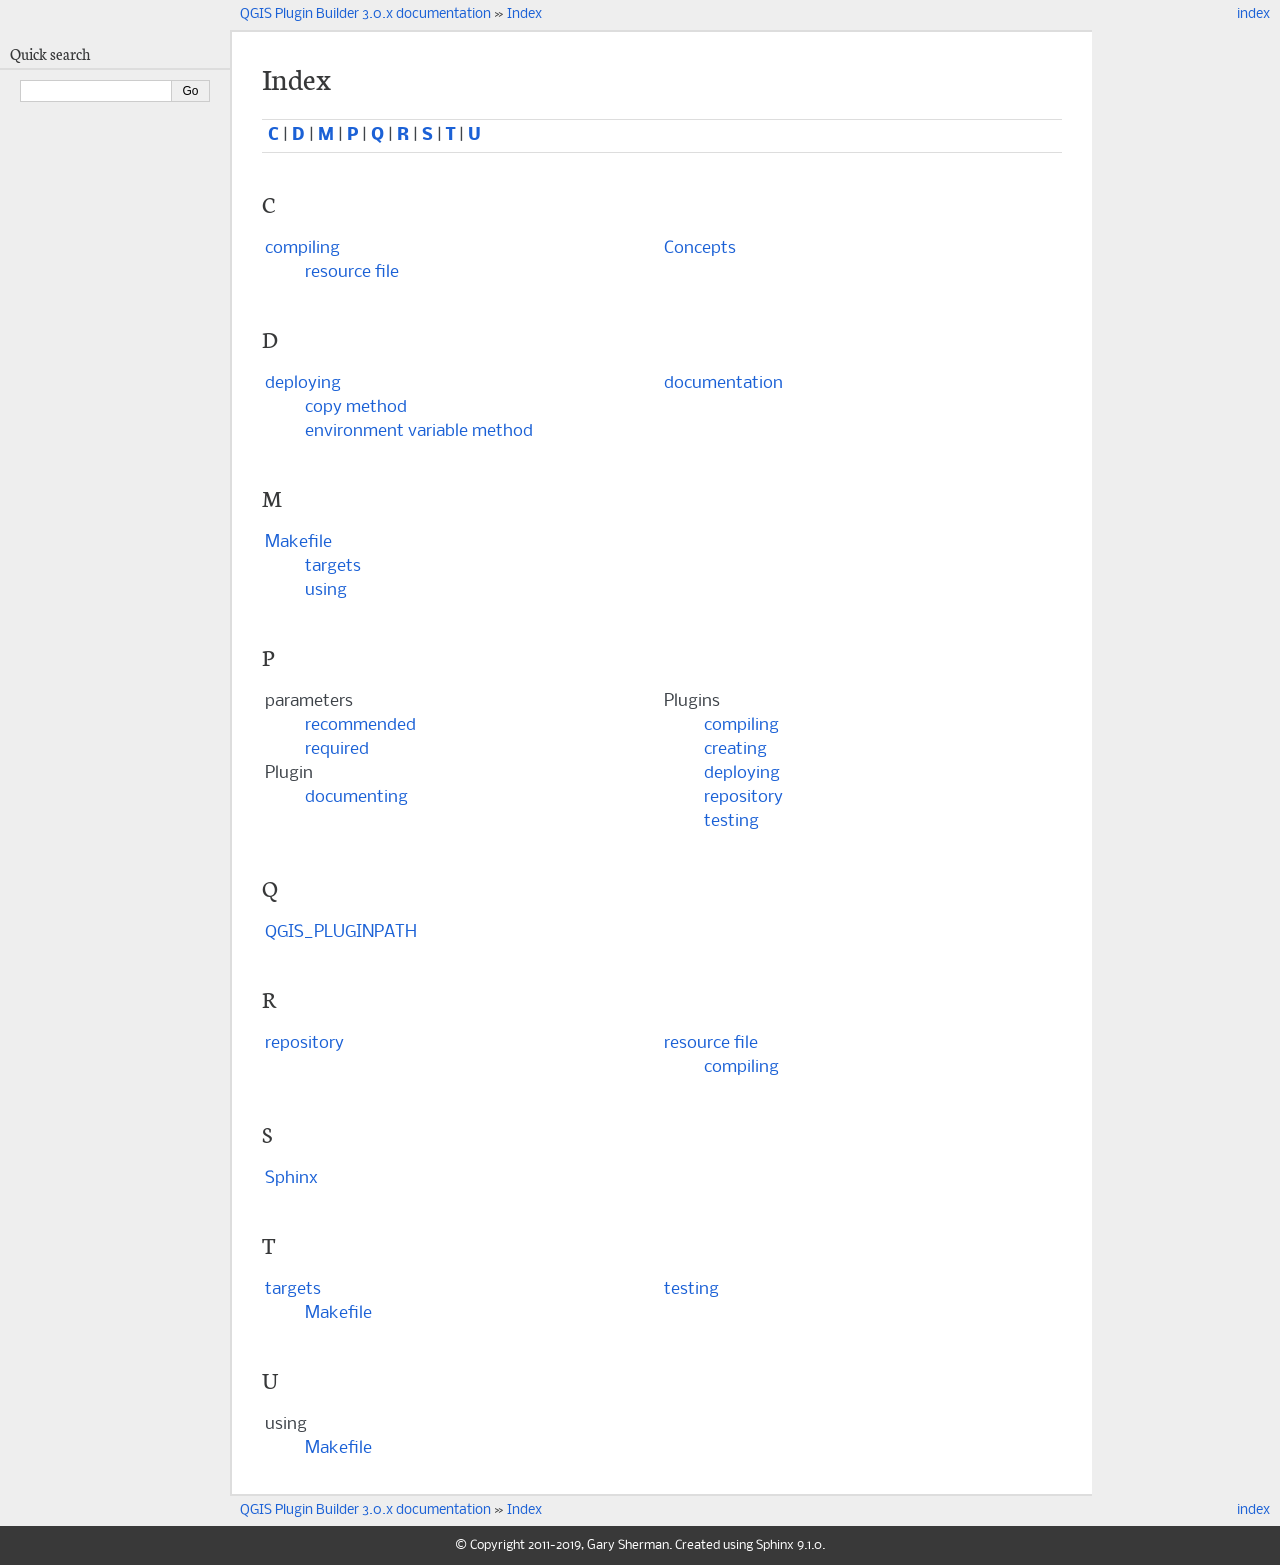
<file: docs/genindex.html>
<!DOCTYPE html>

<html lang="en" data-content_root="./">
  <head>
    <meta charset="utf-8" />
    <meta name="viewport" content="width=device-width, initial-scale=1.0" />
    <title>Index &#8212; QGIS Plugin Builder 3.0.x documentation</title>
    <link rel="stylesheet" type="text/css" href="_static/pygments.css?v=03e43079" />
    <link rel="stylesheet" type="text/css" href="_static/pyramid.css?v=424f8d56" />
    <script src="_static/documentation_options.js?v=48bce2c3"></script>
    <script src="_static/doctools.js?v=fd6eb6e6"></script>
    <script src="_static/sphinx_highlight.js?v=6ffebe34"></script>
    <link rel="index" title="Index" href="#" />
    <link rel="search" title="Search" href="search.html" />
<link rel="stylesheet" href="https://fonts.googleapis.com/css?family=Neuton&amp;subset=latin" type="text/css" media="screen" charset="utf-8" />
<link rel="stylesheet" href="https://fonts.googleapis.com/css?family=Nobile:regular,italic,bold,bolditalic&amp;subset=latin" type="text/css" media="screen" charset="utf-8" />
<!--[if lte IE 6]>
<link rel="stylesheet" href="_static/ie6.css" type="text/css" media="screen" charset="utf-8" />
<![endif]-->

  </head><body>

    <div class="related" role="navigation" aria-label="Related">
      <h3>Navigation</h3>
      <ul>
        <li class="right" style="margin-right: 10px">
          <a href="#" title="General Index"
             accesskey="I">index</a></li>
        <li class="nav-item nav-item-0"><a href="index.html">QGIS Plugin Builder 3.0.x documentation</a> &#187;</li>
        <li class="nav-item nav-item-this"><a href="">Index</a></li> 
      </ul>
    </div>  

    <div class="document">
      <div class="documentwrapper">
        <div class="bodywrapper">
          <div class="body" role="main">
            

<h1 id="index">Index</h1>

<div class="genindex-jumpbox">
 <a href="#C"><strong>C</strong></a>
 | <a href="#D"><strong>D</strong></a>
 | <a href="#M"><strong>M</strong></a>
 | <a href="#P"><strong>P</strong></a>
 | <a href="#Q"><strong>Q</strong></a>
 | <a href="#R"><strong>R</strong></a>
 | <a href="#S"><strong>S</strong></a>
 | <a href="#T"><strong>T</strong></a>
 | <a href="#U"><strong>U</strong></a>
 
</div>
<h2 id="C">C</h2>
<table style="width: 100%" class="indextable genindextable"><tr>
  <td style="width: 33%; vertical-align: top;"><ul>
      <li><a href="index.html#index-4">compiling</a>

      <ul>
        <li><a href="index.html#index-6">resource file</a>
</li>
      </ul></li>
  </ul></td>
  <td style="width: 33%; vertical-align: top;"><ul>
      <li><a href="index.html#index-0">Concepts</a>
</li>
  </ul></td>
</tr></table>

<h2 id="D">D</h2>
<table style="width: 100%" class="indextable genindextable"><tr>
  <td style="width: 33%; vertical-align: top;"><ul>
      <li><a href="index.html#index-7">deploying</a>

      <ul>
        <li><a href="index.html#index-9">copy method</a>
</li>
        <li><a href="index.html#index-10">environment variable method</a>
</li>
      </ul></li>
  </ul></td>
  <td style="width: 33%; vertical-align: top;"><ul>
      <li><a href="index.html#index-16">documentation</a>
</li>
  </ul></td>
</tr></table>

<h2 id="M">M</h2>
<table style="width: 100%" class="indextable genindextable"><tr>
  <td style="width: 33%; vertical-align: top;"><ul>
      <li><a href="index.html#index-14">Makefile</a>

      <ul>
        <li><a href="index.html#index-15">targets</a>
</li>
        <li><a href="index.html#index-14">using</a>
</li>
      </ul></li>
  </ul></td>
</tr></table>

<h2 id="P">P</h2>
<table style="width: 100%" class="indextable genindextable"><tr>
  <td style="width: 33%; vertical-align: top;"><ul>
      <li>
    parameters

      <ul>
        <li><a href="index.html#index-3">recommended</a>
</li>
        <li><a href="index.html#index-2">required</a>
</li>
      </ul></li>
      <li>
    Plugin

      <ul>
        <li><a href="index.html#index-17">documenting</a>
</li>
      </ul></li>
  </ul></td>
  <td style="width: 33%; vertical-align: top;"><ul>
      <li>
    Plugins

      <ul>
        <li><a href="index.html#index-5">compiling</a>
</li>
        <li><a href="index.html#index-1">creating</a>
</li>
        <li><a href="index.html#index-8">deploying</a>
</li>
        <li><a href="index.html#index-20">repository</a>
</li>
        <li><a href="index.html#index-13">testing</a>
</li>
      </ul></li>
  </ul></td>
</tr></table>

<h2 id="Q">Q</h2>
<table style="width: 100%" class="indextable genindextable"><tr>
  <td style="width: 33%; vertical-align: top;"><ul>
      <li><a href="index.html#index-11">QGIS_PLUGINPATH</a>
</li>
  </ul></td>
</tr></table>

<h2 id="R">R</h2>
<table style="width: 100%" class="indextable genindextable"><tr>
  <td style="width: 33%; vertical-align: top;"><ul>
      <li><a href="index.html#index-19">repository</a>
</li>
  </ul></td>
  <td style="width: 33%; vertical-align: top;"><ul>
      <li><a href="index.html#index-6">resource file</a>

      <ul>
        <li><a href="index.html#index-6">compiling</a>
</li>
      </ul></li>
  </ul></td>
</tr></table>

<h2 id="S">S</h2>
<table style="width: 100%" class="indextable genindextable"><tr>
  <td style="width: 33%; vertical-align: top;"><ul>
      <li><a href="index.html#index-18">Sphinx</a>
</li>
  </ul></td>
</tr></table>

<h2 id="T">T</h2>
<table style="width: 100%" class="indextable genindextable"><tr>
  <td style="width: 33%; vertical-align: top;"><ul>
      <li><a href="index.html#index-15">targets</a>

      <ul>
        <li><a href="index.html#index-15">Makefile</a>
</li>
      </ul></li>
  </ul></td>
  <td style="width: 33%; vertical-align: top;"><ul>
      <li><a href="index.html#index-12">testing</a>
</li>
  </ul></td>
</tr></table>

<h2 id="U">U</h2>
<table style="width: 100%" class="indextable genindextable"><tr>
  <td style="width: 33%; vertical-align: top;"><ul>
      <li>
    using

      <ul>
        <li><a href="index.html#index-14">Makefile</a>
</li>
      </ul></li>
  </ul></td>
</tr></table>



            <div class="clearer"></div>
          </div>
        </div>
      </div>
      <div class="sphinxsidebar" role="navigation" aria-label="Main">
        <div class="sphinxsidebarwrapper">
<search id="searchbox" style="display: none" role="search">
  <h3 id="searchlabel">Quick search</h3>
    <div class="searchformwrapper">
    <form class="search" action="search.html" method="get">
      <input type="text" name="q" aria-labelledby="searchlabel" autocomplete="off" autocorrect="off" autocapitalize="off" spellcheck="false"/>
      <input type="submit" value="Go" />
    </form>
    </div>
</search>
<script>document.getElementById('searchbox').style.display = "block"</script>
        </div>
      </div>
      <div class="clearer"></div>
    </div>
    <div class="related" role="navigation" aria-label="Related">
      <h3>Navigation</h3>
      <ul>
        <li class="right" style="margin-right: 10px">
          <a href="#" title="General Index"
             >index</a></li>
        <li class="nav-item nav-item-0"><a href="index.html">QGIS Plugin Builder 3.0.x documentation</a> &#187;</li>
        <li class="nav-item nav-item-this"><a href="">Index</a></li> 
      </ul>
    </div>
    <div class="footer" role="contentinfo">
    &#169; Copyright 2011-2019, Gary Sherman.
      Created using <a href="https://www.sphinx-doc.org/">Sphinx</a> 9.1.0.
    </div>
  </body>
</html>
</file>
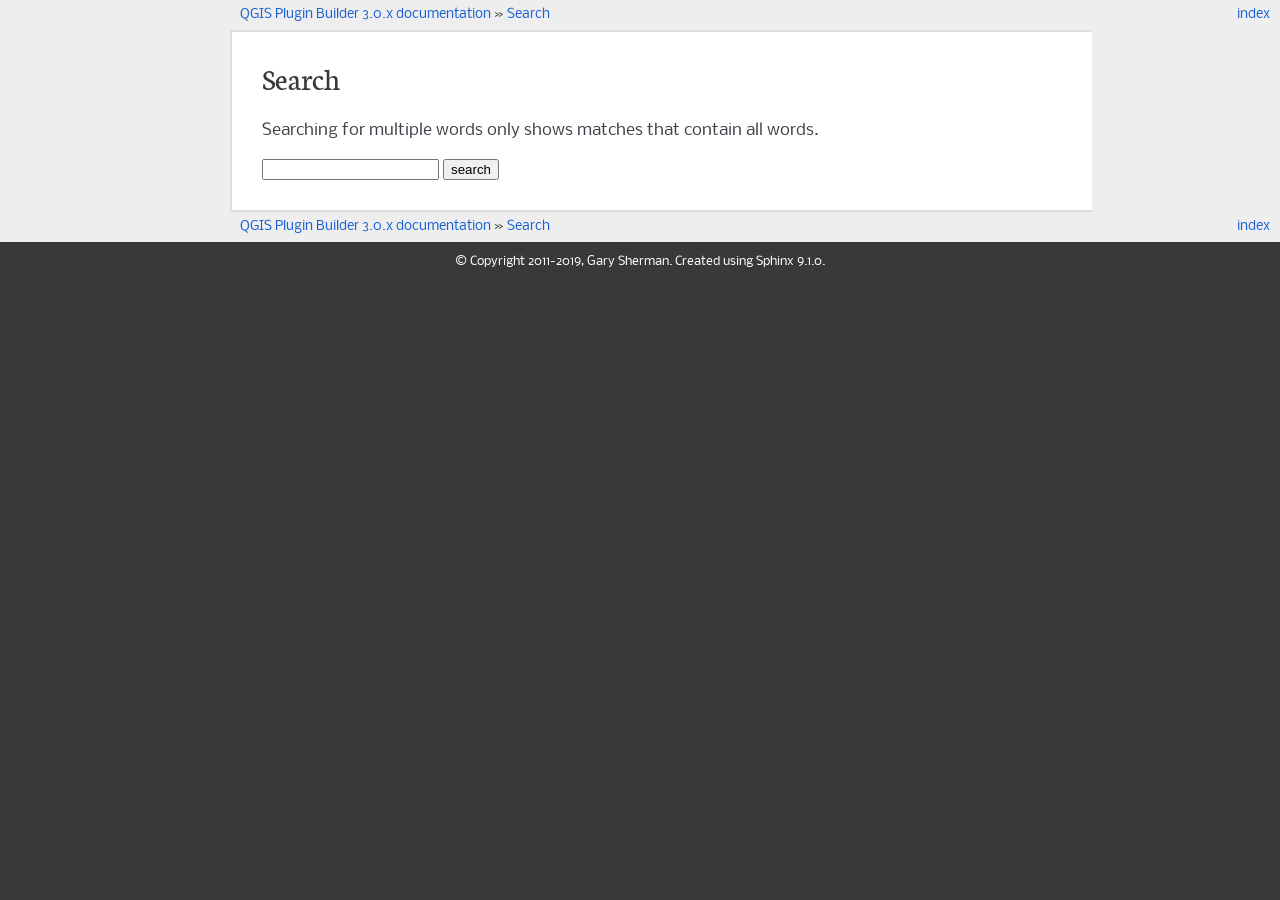
<file: docs/search.html>
<!DOCTYPE html>

<html lang="en" data-content_root="./">
  <head>
    <meta charset="utf-8" />
    <meta name="viewport" content="width=device-width, initial-scale=1.0" />
    <title>Search &#8212; QGIS Plugin Builder 3.0.x documentation</title>
    <link rel="stylesheet" type="text/css" href="_static/pygments.css?v=03e43079" />
    <link rel="stylesheet" type="text/css" href="_static/pyramid.css?v=424f8d56" />
    
    <script src="_static/documentation_options.js?v=48bce2c3"></script>
    <script src="_static/doctools.js?v=fd6eb6e6"></script>
    <script src="_static/sphinx_highlight.js?v=6ffebe34"></script>
    <script src="_static/searchtools.js"></script>
    <script src="_static/language_data.js"></script>
    <link rel="index" title="Index" href="genindex.html" />
    <link rel="search" title="Search" href="#" />
    <script src="searchindex.js" defer="defer"></script>
    <meta name="robots" content="noindex" />
    
<link rel="stylesheet" href="https://fonts.googleapis.com/css?family=Neuton&amp;subset=latin" type="text/css" media="screen" charset="utf-8" />
<link rel="stylesheet" href="https://fonts.googleapis.com/css?family=Nobile:regular,italic,bold,bolditalic&amp;subset=latin" type="text/css" media="screen" charset="utf-8" />
<!--[if lte IE 6]>
<link rel="stylesheet" href="_static/ie6.css" type="text/css" media="screen" charset="utf-8" />
<![endif]-->


  </head><body>

    <div class="related" role="navigation" aria-label="Related">
      <h3>Navigation</h3>
      <ul>
        <li class="right" style="margin-right: 10px">
          <a href="genindex.html" title="General Index"
             accesskey="I">index</a></li>
        <li class="nav-item nav-item-0"><a href="index.html">QGIS Plugin Builder 3.0.x documentation</a> &#187;</li>
        <li class="nav-item nav-item-this"><a href="">Search</a></li> 
      </ul>
    </div>  

    <div class="document">
      <div class="documentwrapper">
        <div class="bodywrapper">
          <div class="body" role="main">
            
  <h1 id="search-documentation">Search</h1>
  
  <noscript>
  <div class="admonition warning">
  <p>
    Please activate JavaScript to enable the search
    functionality.
  </p>
  </div>
  </noscript>
  
  
  <p>
    Searching for multiple words only shows matches that contain
    all words.
  </p>
  
  
  <form action="" method="get">
    <input type="text" name="q" aria-labelledby="search-documentation" value="" autocomplete="off" autocorrect="off" autocapitalize="off" spellcheck="false"/>
    <input type="submit" value="search" />
    <span id="search-progress" style="padding-left: 10px"></span>
  </form>
  
  
  <div id="search-results"></div>
  

            <div class="clearer"></div>
          </div>
        </div>
      </div>
      <div class="sphinxsidebar" role="navigation" aria-label="Main">
        <div class="sphinxsidebarwrapper">
        </div>
      </div>
      <div class="clearer"></div>
    </div>
    <div class="related" role="navigation" aria-label="Related">
      <h3>Navigation</h3>
      <ul>
        <li class="right" style="margin-right: 10px">
          <a href="genindex.html" title="General Index"
             >index</a></li>
        <li class="nav-item nav-item-0"><a href="index.html">QGIS Plugin Builder 3.0.x documentation</a> &#187;</li>
        <li class="nav-item nav-item-this"><a href="">Search</a></li> 
      </ul>
    </div>
    <div class="footer" role="contentinfo">
    &#169; Copyright 2011-2019, Gary Sherman.
      Created using <a href="https://www.sphinx-doc.org/">Sphinx</a> 9.1.0.
    </div>
  </body>
</html>
</file>
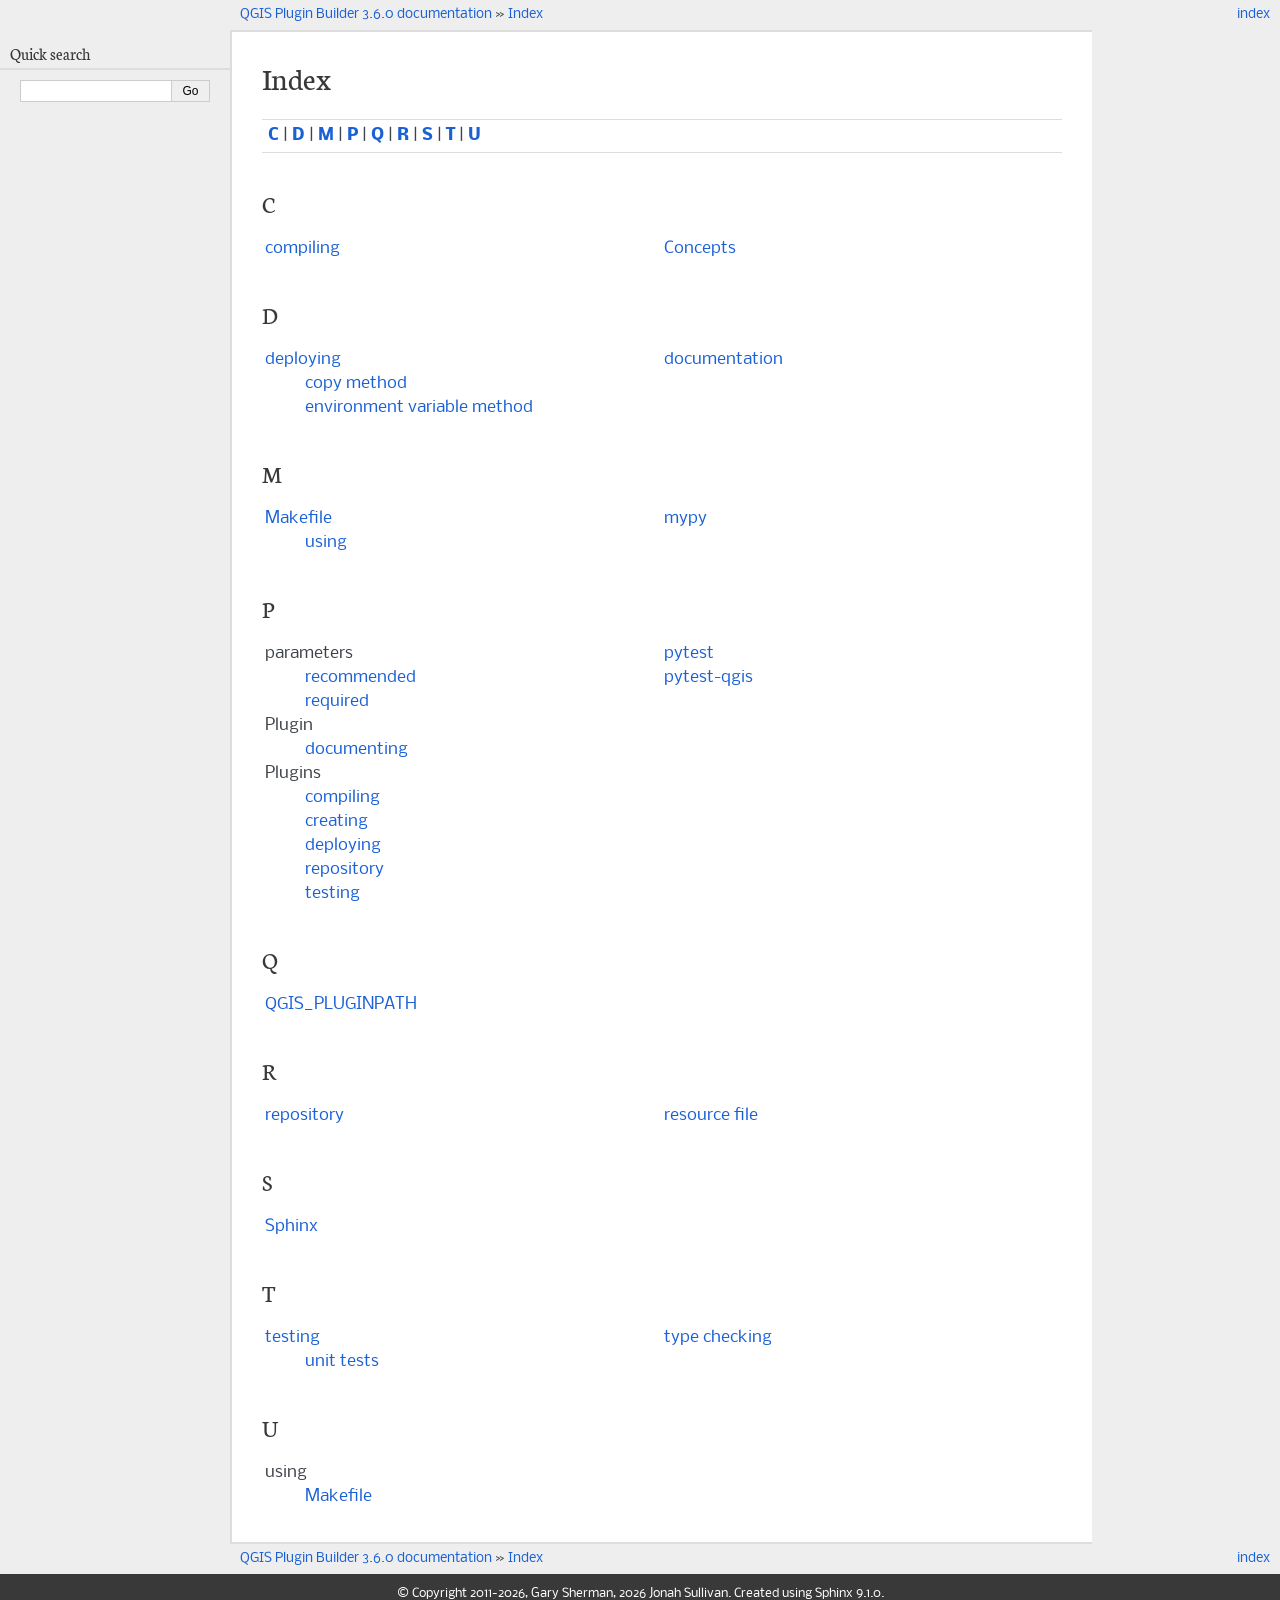
<file: pluginbuilder4/help/genindex.html>
<!DOCTYPE html>

<html lang="en" data-content_root="./">
  <head>
    <meta charset="utf-8" />
    <meta name="viewport" content="width=device-width, initial-scale=1.0" />
    <title>Index &#8212; QGIS Plugin Builder 3.6.0 documentation</title>
    <link rel="stylesheet" type="text/css" href="_static/pygments.css?v=03e43079" />
    <link rel="stylesheet" type="text/css" href="_static/pyramid.css?v=424f8d56" />
    <script src="_static/documentation_options.js?v=5349f462"></script>
    <script src="_static/doctools.js?v=fd6eb6e6"></script>
    <script src="_static/sphinx_highlight.js?v=6ffebe34"></script>
    <link rel="index" title="Index" href="#" />
    <link rel="search" title="Search" href="search.html" />
<link rel="stylesheet" href="https://fonts.googleapis.com/css?family=Neuton&amp;subset=latin" type="text/css" media="screen" charset="utf-8" />
<link rel="stylesheet" href="https://fonts.googleapis.com/css?family=Nobile:regular,italic,bold,bolditalic&amp;subset=latin" type="text/css" media="screen" charset="utf-8" />
<!--[if lte IE 6]>
<link rel="stylesheet" href="_static/ie6.css" type="text/css" media="screen" charset="utf-8" />
<![endif]-->

  </head><body>

    <div class="related" role="navigation" aria-label="Related">
      <h3>Navigation</h3>
      <ul>
        <li class="right" style="margin-right: 10px">
          <a href="#" title="General Index"
             accesskey="I">index</a></li>
        <li class="nav-item nav-item-0"><a href="index.html">QGIS Plugin Builder 3.6.0 documentation</a> &#187;</li>
        <li class="nav-item nav-item-this"><a href="">Index</a></li>
      </ul>
    </div>

    <div class="document">
      <div class="documentwrapper">
        <div class="bodywrapper">
          <div class="body" role="main">


<h1 id="index">Index</h1>

<div class="genindex-jumpbox">
 <a href="#C"><strong>C</strong></a>
 | <a href="#D"><strong>D</strong></a>
 | <a href="#M"><strong>M</strong></a>
 | <a href="#P"><strong>P</strong></a>
 | <a href="#Q"><strong>Q</strong></a>
 | <a href="#R"><strong>R</strong></a>
 | <a href="#S"><strong>S</strong></a>
 | <a href="#T"><strong>T</strong></a>
 | <a href="#U"><strong>U</strong></a>

</div>
<h2 id="C">C</h2>
<table style="width: 100%" class="indextable genindextable"><tr>
  <td style="width: 33%; vertical-align: top;"><ul>
      <li><a href="index.html#index-4">compiling</a>
</li>
  </ul></td>
  <td style="width: 33%; vertical-align: top;"><ul>
      <li><a href="index.html#index-0">Concepts</a>
</li>
  </ul></td>
</tr></table>

<h2 id="D">D</h2>
<table style="width: 100%" class="indextable genindextable"><tr>
  <td style="width: 33%; vertical-align: top;"><ul>
      <li><a href="index.html#index-7">deploying</a>

      <ul>
        <li><a href="index.html#index-9">copy method</a>
</li>
        <li><a href="index.html#index-10">environment variable method</a>
</li>
      </ul></li>
  </ul></td>
  <td style="width: 33%; vertical-align: top;"><ul>
      <li><a href="index.html#index-20">documentation</a>
</li>
  </ul></td>
</tr></table>

<h2 id="M">M</h2>
<table style="width: 100%" class="indextable genindextable"><tr>
  <td style="width: 33%; vertical-align: top;"><ul>
      <li><a href="index.html#index-19">Makefile</a>

      <ul>
        <li><a href="index.html#index-19">using</a>
</li>
      </ul></li>
  </ul></td>
  <td style="width: 33%; vertical-align: top;"><ul>
      <li><a href="index.html#index-18">mypy</a>
</li>
  </ul></td>
</tr></table>

<h2 id="P">P</h2>
<table style="width: 100%" class="indextable genindextable"><tr>
  <td style="width: 33%; vertical-align: top;"><ul>
      <li>
    parameters

      <ul>
        <li><a href="index.html#index-3">recommended</a>
</li>
        <li><a href="index.html#index-2">required</a>
</li>
      </ul></li>
      <li>
    Plugin

      <ul>
        <li><a href="index.html#index-21">documenting</a>
</li>
      </ul></li>
      <li>
    Plugins

      <ul>
        <li><a href="index.html#index-5">compiling</a>
</li>
        <li><a href="index.html#index-1">creating</a>
</li>
        <li><a href="index.html#index-8">deploying</a>
</li>
        <li><a href="index.html#index-24">repository</a>
</li>
        <li><a href="index.html#index-13">testing</a>
</li>
      </ul></li>
  </ul></td>
  <td style="width: 33%; vertical-align: top;"><ul>
      <li><a href="index.html#index-15">pytest</a>
</li>
      <li><a href="index.html#index-16">pytest-qgis</a>
</li>
  </ul></td>
</tr></table>

<h2 id="Q">Q</h2>
<table style="width: 100%" class="indextable genindextable"><tr>
  <td style="width: 33%; vertical-align: top;"><ul>
      <li><a href="index.html#index-11">QGIS_PLUGINPATH</a>
</li>
  </ul></td>
</tr></table>

<h2 id="R">R</h2>
<table style="width: 100%" class="indextable genindextable"><tr>
  <td style="width: 33%; vertical-align: top;"><ul>
      <li><a href="index.html#index-23">repository</a>
</li>
  </ul></td>
  <td style="width: 33%; vertical-align: top;"><ul>
      <li><a href="index.html#index-6">resource file</a>
</li>
  </ul></td>
</tr></table>

<h2 id="S">S</h2>
<table style="width: 100%" class="indextable genindextable"><tr>
  <td style="width: 33%; vertical-align: top;"><ul>
      <li><a href="index.html#index-22">Sphinx</a>
</li>
  </ul></td>
</tr></table>

<h2 id="T">T</h2>
<table style="width: 100%" class="indextable genindextable"><tr>
  <td style="width: 33%; vertical-align: top;"><ul>
      <li><a href="index.html#index-12">testing</a>

      <ul>
        <li><a href="index.html#index-14">unit tests</a>
</li>
      </ul></li>
  </ul></td>
  <td style="width: 33%; vertical-align: top;"><ul>
      <li><a href="index.html#index-17">type checking</a>
</li>
  </ul></td>
</tr></table>

<h2 id="U">U</h2>
<table style="width: 100%" class="indextable genindextable"><tr>
  <td style="width: 33%; vertical-align: top;"><ul>
      <li>
    using

      <ul>
        <li><a href="index.html#index-19">Makefile</a>
</li>
      </ul></li>
  </ul></td>
</tr></table>



            <div class="clearer"></div>
          </div>
        </div>
      </div>
      <div class="sphinxsidebar" role="navigation" aria-label="Main">
        <div class="sphinxsidebarwrapper">
<search id="searchbox" style="display: none" role="search">
  <h3 id="searchlabel">Quick search</h3>
    <div class="searchformwrapper">
    <form class="search" action="search.html" method="get">
      <input type="text" name="q" aria-labelledby="searchlabel" autocomplete="off" autocorrect="off" autocapitalize="off" spellcheck="false"/>
      <input type="submit" value="Go" />
    </form>
    </div>
</search>
<script>document.getElementById('searchbox').style.display = "block"</script>
        </div>
      </div>
      <div class="clearer"></div>
    </div>
    <div class="related" role="navigation" aria-label="Related">
      <h3>Navigation</h3>
      <ul>
        <li class="right" style="margin-right: 10px">
          <a href="#" title="General Index"
             >index</a></li>
        <li class="nav-item nav-item-0"><a href="index.html">QGIS Plugin Builder 3.6.0 documentation</a> &#187;</li>
        <li class="nav-item nav-item-this"><a href="">Index</a></li>
      </ul>
    </div>
    <div class="footer" role="contentinfo">
    &#169; Copyright 2011-2026, Gary Sherman, 2026 Jonah Sullivan.
      Created using <a href="https://www.sphinx-doc.org/">Sphinx</a> 9.1.0.
    </div>
  </body>
</html>
</file>
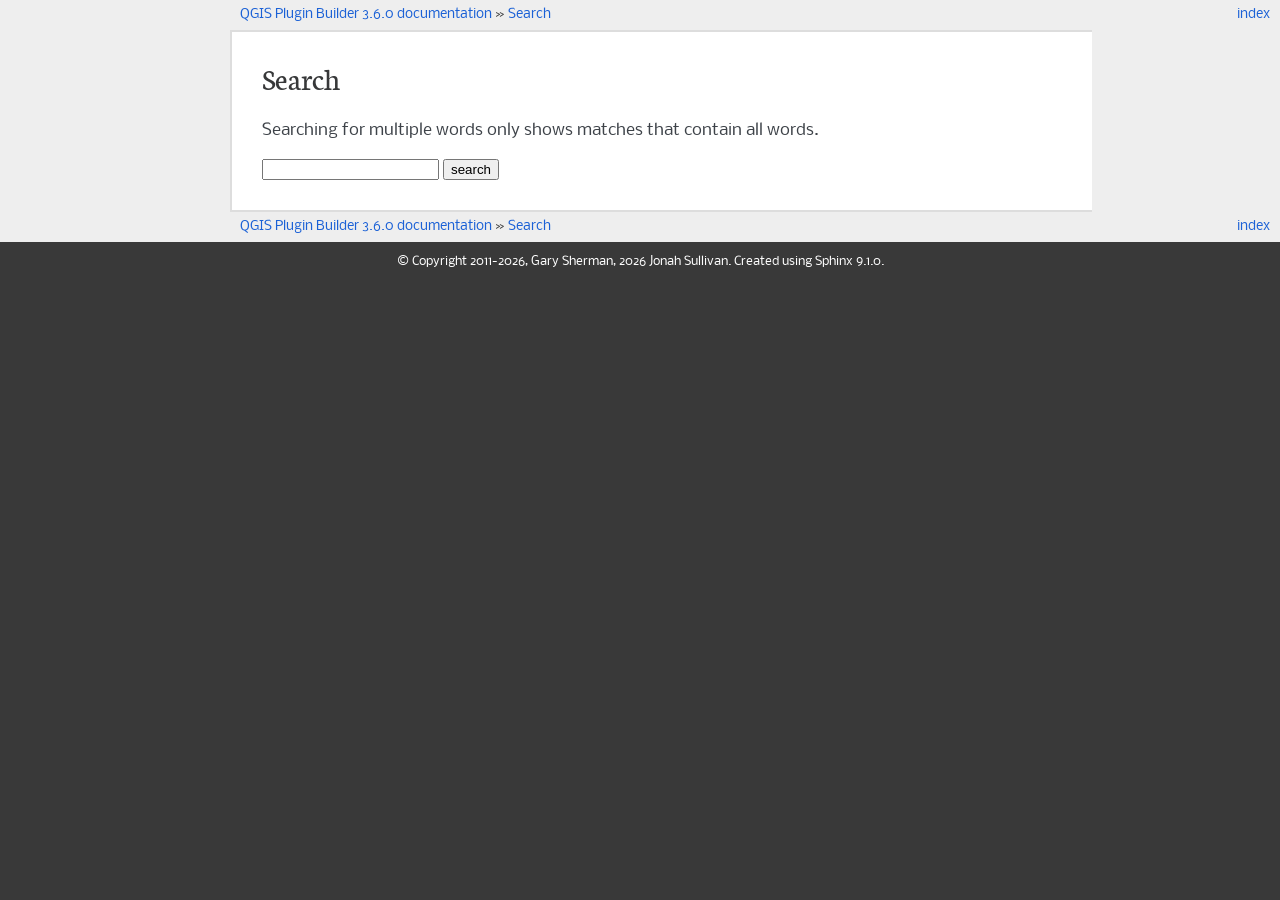
<file: pluginbuilder4/help/search.html>
<!DOCTYPE html>

<html lang="en" data-content_root="./">
  <head>
    <meta charset="utf-8" />
    <meta name="viewport" content="width=device-width, initial-scale=1.0" />
    <title>Search &#8212; QGIS Plugin Builder 3.6.0 documentation</title>
    <link rel="stylesheet" type="text/css" href="_static/pygments.css?v=03e43079" />
    <link rel="stylesheet" type="text/css" href="_static/pyramid.css?v=424f8d56" />

    <script src="_static/documentation_options.js?v=5349f462"></script>
    <script src="_static/doctools.js?v=fd6eb6e6"></script>
    <script src="_static/sphinx_highlight.js?v=6ffebe34"></script>
    <script src="_static/searchtools.js"></script>
    <script src="_static/language_data.js"></script>
    <link rel="index" title="Index" href="genindex.html" />
    <link rel="search" title="Search" href="#" />
    <script src="searchindex.js" defer="defer"></script>
    <meta name="robots" content="noindex" />

<link rel="stylesheet" href="https://fonts.googleapis.com/css?family=Neuton&amp;subset=latin" type="text/css" media="screen" charset="utf-8" />
<link rel="stylesheet" href="https://fonts.googleapis.com/css?family=Nobile:regular,italic,bold,bolditalic&amp;subset=latin" type="text/css" media="screen" charset="utf-8" />
<!--[if lte IE 6]>
<link rel="stylesheet" href="_static/ie6.css" type="text/css" media="screen" charset="utf-8" />
<![endif]-->


  </head><body>

    <div class="related" role="navigation" aria-label="Related">
      <h3>Navigation</h3>
      <ul>
        <li class="right" style="margin-right: 10px">
          <a href="genindex.html" title="General Index"
             accesskey="I">index</a></li>
        <li class="nav-item nav-item-0"><a href="index.html">QGIS Plugin Builder 3.6.0 documentation</a> &#187;</li>
        <li class="nav-item nav-item-this"><a href="">Search</a></li>
      </ul>
    </div>

    <div class="document">
      <div class="documentwrapper">
        <div class="bodywrapper">
          <div class="body" role="main">

  <h1 id="search-documentation">Search</h1>

  <noscript>
  <div class="admonition warning">
  <p>
    Please activate JavaScript to enable the search
    functionality.
  </p>
  </div>
  </noscript>


  <p>
    Searching for multiple words only shows matches that contain
    all words.
  </p>


  <form action="" method="get">
    <input type="text" name="q" aria-labelledby="search-documentation" value="" autocomplete="off" autocorrect="off" autocapitalize="off" spellcheck="false"/>
    <input type="submit" value="search" />
    <span id="search-progress" style="padding-left: 10px"></span>
  </form>


  <div id="search-results"></div>


            <div class="clearer"></div>
          </div>
        </div>
      </div>
      <div class="sphinxsidebar" role="navigation" aria-label="Main">
        <div class="sphinxsidebarwrapper">
        </div>
      </div>
      <div class="clearer"></div>
    </div>
    <div class="related" role="navigation" aria-label="Related">
      <h3>Navigation</h3>
      <ul>
        <li class="right" style="margin-right: 10px">
          <a href="genindex.html" title="General Index"
             >index</a></li>
        <li class="nav-item nav-item-0"><a href="index.html">QGIS Plugin Builder 3.6.0 documentation</a> &#187;</li>
        <li class="nav-item nav-item-this"><a href="">Search</a></li>
      </ul>
    </div>
    <div class="footer" role="contentinfo">
    &#169; Copyright 2011-2026, Gary Sherman, 2026 Jonah Sullivan.
      Created using <a href="https://www.sphinx-doc.org/">Sphinx</a> 9.1.0.
    </div>
  </body>
</html>
</file>
<file: pluginbuilder4/help/_static/pygments.css>
pre { line-height: 125%; }
td.linenos .normal { color: inherit; background-color: transparent; padding-left: 5px; padding-right: 5px; }
span.linenos { color: inherit; background-color: transparent; padding-left: 5px; padding-right: 5px; }
td.linenos .special { color: #000000; background-color: #ffffc0; padding-left: 5px; padding-right: 5px; }
span.linenos.special { color: #000000; background-color: #ffffc0; padding-left: 5px; padding-right: 5px; }
.highlight .hll { background-color: #ffffcc }
.highlight { background: #eeffcc; }
.highlight .c { color: #408090; font-style: italic } /* Comment */
.highlight .err { border: 1px solid #F00 } /* Error */
.highlight .k { color: #007020; font-weight: bold } /* Keyword */
.highlight .o { color: #666 } /* Operator */
.highlight .ch { color: #408090; font-style: italic } /* Comment.Hashbang */
.highlight .cm { color: #408090; font-style: italic } /* Comment.Multiline */
.highlight .cp { color: #007020 } /* Comment.Preproc */
.highlight .cpf { color: #408090; font-style: italic } /* Comment.PreprocFile */
.highlight .c1 { color: #408090; font-style: italic } /* Comment.Single */
.highlight .cs { color: #408090; background-color: #FFF0F0 } /* Comment.Special */
.highlight .gd { color: #A00000 } /* Generic.Deleted */
.highlight .ge { font-style: italic } /* Generic.Emph */
.highlight .ges { font-weight: bold; font-style: italic } /* Generic.EmphStrong */
.highlight .gr { color: #F00 } /* Generic.Error */
.highlight .gh { color: #000080; font-weight: bold } /* Generic.Heading */
.highlight .gi { color: #00A000 } /* Generic.Inserted */
.highlight .go { color: #333 } /* Generic.Output */
.highlight .gp { color: #C65D09; font-weight: bold } /* Generic.Prompt */
.highlight .gs { font-weight: bold } /* Generic.Strong */
.highlight .gu { color: #800080; font-weight: bold } /* Generic.Subheading */
.highlight .gt { color: #04D } /* Generic.Traceback */
.highlight .kc { color: #007020; font-weight: bold } /* Keyword.Constant */
.highlight .kd { color: #007020; font-weight: bold } /* Keyword.Declaration */
.highlight .kn { color: #007020; font-weight: bold } /* Keyword.Namespace */
.highlight .kp { color: #007020 } /* Keyword.Pseudo */
.highlight .kr { color: #007020; font-weight: bold } /* Keyword.Reserved */
.highlight .kt { color: #902000 } /* Keyword.Type */
.highlight .m { color: #208050 } /* Literal.Number */
.highlight .s { color: #4070A0 } /* Literal.String */
.highlight .na { color: #4070A0 } /* Name.Attribute */
.highlight .nb { color: #007020 } /* Name.Builtin */
.highlight .nc { color: #0E84B5; font-weight: bold } /* Name.Class */
.highlight .no { color: #60ADD5 } /* Name.Constant */
.highlight .nd { color: #555; font-weight: bold } /* Name.Decorator */
.highlight .ni { color: #D55537; font-weight: bold } /* Name.Entity */
.highlight .ne { color: #007020 } /* Name.Exception */
.highlight .nf { color: #06287E } /* Name.Function */
.highlight .nl { color: #002070; font-weight: bold } /* Name.Label */
.highlight .nn { color: #0E84B5; font-weight: bold } /* Name.Namespace */
.highlight .nt { color: #062873; font-weight: bold } /* Name.Tag */
.highlight .nv { color: #BB60D5 } /* Name.Variable */
.highlight .ow { color: #007020; font-weight: bold } /* Operator.Word */
.highlight .w { color: #BBB } /* Text.Whitespace */
.highlight .mb { color: #208050 } /* Literal.Number.Bin */
.highlight .mf { color: #208050 } /* Literal.Number.Float */
.highlight .mh { color: #208050 } /* Literal.Number.Hex */
.highlight .mi { color: #208050 } /* Literal.Number.Integer */
.highlight .mo { color: #208050 } /* Literal.Number.Oct */
.highlight .sa { color: #4070A0 } /* Literal.String.Affix */
.highlight .sb { color: #4070A0 } /* Literal.String.Backtick */
.highlight .sc { color: #4070A0 } /* Literal.String.Char */
.highlight .dl { color: #4070A0 } /* Literal.String.Delimiter */
.highlight .sd { color: #4070A0; font-style: italic } /* Literal.String.Doc */
.highlight .s2 { color: #4070A0 } /* Literal.String.Double */
.highlight .se { color: #4070A0; font-weight: bold } /* Literal.String.Escape */
.highlight .sh { color: #4070A0 } /* Literal.String.Heredoc */
.highlight .si { color: #70A0D0; font-style: italic } /* Literal.String.Interpol */
.highlight .sx { color: #C65D09 } /* Literal.String.Other */
.highlight .sr { color: #235388 } /* Literal.String.Regex */
.highlight .s1 { color: #4070A0 } /* Literal.String.Single */
.highlight .ss { color: #517918 } /* Literal.String.Symbol */
.highlight .bp { color: #007020 } /* Name.Builtin.Pseudo */
.highlight .fm { color: #06287E } /* Name.Function.Magic */
.highlight .vc { color: #BB60D5 } /* Name.Variable.Class */
.highlight .vg { color: #BB60D5 } /* Name.Variable.Global */
.highlight .vi { color: #BB60D5 } /* Name.Variable.Instance */
.highlight .vm { color: #BB60D5 } /* Name.Variable.Magic */
.highlight .il { color: #208050 } /* Literal.Number.Integer.Long */
</file>
<file: pluginbuilder4/help/_static/pyramid.css>
/*
 * Sphinx stylesheet -- pylons theme.
 */

@import url("basic.css");

/* -- page layout ----------------------------------------------------------- */

body {
    font-family: "Nobile", sans-serif;
    font-size: 100%;
    background-color: #393939;
    color: #ffffff;
    margin: 0;
    padding: 0;
}

div.documentwrapper {
    float: left;
    width: 100%;
}

div.bodywrapper {
    margin: 0 0 0 230px;
}

hr {
    border: 1px solid #B1B4B6;
}

div.document {
    background-color: #eee;
}

div.header {
    width:100%;
    background: #f4ad32 url(headerbg.png) repeat-x 0 top;
    border-bottom: 2px solid #ffffff;
}

div.logo {
    text-align: center;
    padding-top: 10px;
}

div.body {
    background-color: #ffffff;
    color: #3E4349;
    padding: 0 30px 30px 30px;
    font-size: 1em;
    border: 2px solid #ddd;
    border-right-style: none;
    overflow: auto;
}

div.footer {
    color: #ffffff;
    width: 100%;
    padding: 13px 0;
    text-align: center;
    font-size: 75%;
    background: transparent;
    clear:both;
}

div.footer a {
    color: #ffffff;
    text-decoration: none;
}

div.footer a:hover {
    color: #e88f00;
    text-decoration: underline;
}

div.related {
    line-height: 30px;
    color: #373839;
    font-size: 0.8em;
    background-color: #eee;
}

div.related a {
    color: #1b61d6;
}

div.related ul {
    padding-left: calc(230px + 10px);
}

div.sphinxsidebar {
    font-size: 0.75em;
    line-height: 1.5em;
}

div.sphinxsidebarwrapper{
    padding: 10px 0;
}

div.sphinxsidebar h3,
div.sphinxsidebar h4 {
    font-family: "Neuton", sans-serif;
    color: #373839;
    font-size: 1.4em;
    font-weight: normal;
    margin: 0;
    padding: 5px 10px;
    border-bottom: 2px solid #ddd;
}

div.sphinxsidebar h4{
    font-size: 1.3em;
}

div.sphinxsidebar h3 a {
    color: #000000;
}


div.sphinxsidebar p {
    color: #888;
    padding: 5px 20px;
}

div.sphinxsidebar p.topless {
}

div.sphinxsidebar ul {
    margin: 10px 20px;
    padding: 0;
    color: #373839;
}

div.sphinxsidebar a {
    color: #444;
}

div.sphinxsidebar input {
    border: 1px solid #ccc;
    font-family: sans-serif;
    font-size: 1em;
}

div.sphinxsidebar .searchformwrapper {
    margin-left: 20px;
    margin-right: 20px;
}

/* -- sidebars -------------------------------------------------------------- */

div.sidebar, aside.sidebar {
    margin: 0 0 0.5em 1em;
    border: 2px solid #c6d880;
    background-color: #e6efc2;
    width: 40%;
    float: right;
    border-right-style: none;
    border-left-style: none;
    padding: 10px 20px;
}

p.sidebar-title {
    font-weight: bold;
}

/* -- body styles ----------------------------------------------------------- */

a, a .pre {
    color: #1b61d6;
    text-decoration: none;
}

a:hover, a:hover .pre {
    text-decoration: underline;
}

a:visited {
    color: #551a8b;
}

div.body h1,
div.body h2,
div.body h3,
div.body h4,
div.body h5,
div.body h6 {
    font-family: "Neuton", sans-serif;
    background-color: #ffffff;
    font-weight: normal;
    color: #373839;
    margin: 30px 0px 10px 0px;
    padding: 5px 0;
}

div.body h1 { border-top: 20px solid white; margin-top: 0; font-size: 200%; }
div.body h2 { font-size: 150%; background-color: #ffffff; }
div.body h3 { font-size: 120%; background-color: #ffffff; }
div.body h4 { font-size: 110%; background-color: #ffffff; }
div.body h5 { font-size: 100%; background-color: #ffffff; }
div.body h6 { font-size: 100%; background-color: #ffffff; }

a.headerlink {
    color: #1b61d6;
    font-size: 0.8em;
    padding: 0 4px 0 4px;
    text-decoration: none;
}

a.headerlink:hover {
    text-decoration: underline;
}

div.body p, div.body dd, div.body li {
    line-height: 1.5em;
}

div.admonition p.admonition-title + p {
    display: inline;
}

div.admonition {
    background: #eeeeec;
    border: 2px solid #babdb6;
    border-right-style: none;
    border-left-style: none;
    padding: 10px 20px 10px 60px;
}

div.note {
    border: 2px solid #7a9eec;
    border-right-style: none;
    border-left-style: none;
    padding: 10px 20px 10px 60px;
    background: #e1ecfe url(dialog-note.png) no-repeat 10px 8px;
}

div.seealso {
    background: #fff6bf url(dialog-seealso.png) no-repeat 10px 8px;
    border: 2px solid #ffd324;
    border-left-style: none;
    border-right-style: none;
    padding: 10px 20px 10px 60px;
}

nav.contents,
aside.topic,
div.topic {
    background: #eeeeee;
    border: 2px solid #C6C9CB;
    padding: 10px 20px;
    border-right-style: none;
    border-left-style: none;
}

div.warning {
    background: #fbe3e4 url(dialog-warning.png) no-repeat 10px 8px;
    border: 2px solid #fbc2c4;
    border-right-style: none;
    border-left-style: none;
    padding: 10px 20px 10px 60px;
}

div.admonition-todo {
    background: #f2d9b4 url(dialog-todo.png) no-repeat 10px 8px;
    border: 2px solid #e9b96e;
    border-right-style: none;
    border-left-style: none;
    padding: 10px 20px 10px 60px;
}

div.note p.admonition-title,
div.warning p.admonition-title,
div.seealso p.admonition-title,
div.admonition-todo p.admonition-title {
    display: none;
}

p.admonition-title:after {
    content: ":";
}

pre {
    padding: 10px;
    line-height: 1.2em;
    border: 2px solid #C6C9CB;
    font-size: 1.1em;
    margin: 1.5em 0 1.5em 0;
    border-right-style: none;
    border-left-style: none;
}

code {
    background-color: transparent;
    color: #222;
    font-size: 1.1em;
    font-family: monospace;
}

.viewcode-back {
    font-family: "Nobile", sans-serif;
}

div.viewcode-block:target {
    background-color: #fff6bf;
    border: 2px solid #ffd324;
    border-left-style: none;
    border-right-style: none;
    padding: 10px 20px;
}

table.highlighttable {
    width: 100%;
}

table.highlighttable td {
    padding: 0;
}

a em.std-term {
   color: #007f00;
}

a:hover em.std-term {
    text-decoration: underline;
}

.download {
    font-family: "Nobile", sans-serif;
    font-weight: normal;
    font-style: normal;
}

code.xref {
    font-weight: normal;
    font-style: normal;
}

div.code-block-caption {
    background-color: #ddd;
    color: #222;
}
</file>
<file: pluginbuilder4/help/_static/ie6.css>
* html img,
* html .png{position:relative;behavior:expression((this.runtimeStyle.behavior="none")&&(this.pngSet?this.pngSet=true:(this.nodeName == "IMG" && this.src.toLowerCase().indexOf('.png')>-1?(this.runtimeStyle.backgroundImage = "none",
this.runtimeStyle.filter = "progid:DXImageTransform.Microsoft.AlphaImageLoader(src='" + this.src + "',sizingMethod='image')",
this.src = "_static/transparent.gif"):(this.origBg = this.origBg? this.origBg :this.currentStyle.backgroundImage.toString().replace('url("','').replace('")',''),
this.runtimeStyle.filter = "progid:DXImageTransform.Microsoft.AlphaImageLoader(src='" + this.origBg + "',sizingMethod='crop')",
this.runtimeStyle.backgroundImage = "none")),this.pngSet=true)
);}
</file>
<file: docs/_static/pygments.css>
pre { line-height: 125%; }
td.linenos .normal { color: inherit; background-color: transparent; padding-left: 5px; padding-right: 5px; }
span.linenos { color: inherit; background-color: transparent; padding-left: 5px; padding-right: 5px; }
td.linenos .special { color: #000000; background-color: #ffffc0; padding-left: 5px; padding-right: 5px; }
span.linenos.special { color: #000000; background-color: #ffffc0; padding-left: 5px; padding-right: 5px; }
.highlight .hll { background-color: #ffffcc }
.highlight { background: #eeffcc; }
.highlight .c { color: #408090; font-style: italic } /* Comment */
.highlight .err { border: 1px solid #F00 } /* Error */
.highlight .k { color: #007020; font-weight: bold } /* Keyword */
.highlight .o { color: #666 } /* Operator */
.highlight .ch { color: #408090; font-style: italic } /* Comment.Hashbang */
.highlight .cm { color: #408090; font-style: italic } /* Comment.Multiline */
.highlight .cp { color: #007020 } /* Comment.Preproc */
.highlight .cpf { color: #408090; font-style: italic } /* Comment.PreprocFile */
.highlight .c1 { color: #408090; font-style: italic } /* Comment.Single */
.highlight .cs { color: #408090; background-color: #FFF0F0 } /* Comment.Special */
.highlight .gd { color: #A00000 } /* Generic.Deleted */
.highlight .ge { font-style: italic } /* Generic.Emph */
.highlight .ges { font-weight: bold; font-style: italic } /* Generic.EmphStrong */
.highlight .gr { color: #F00 } /* Generic.Error */
.highlight .gh { color: #000080; font-weight: bold } /* Generic.Heading */
.highlight .gi { color: #00A000 } /* Generic.Inserted */
.highlight .go { color: #333 } /* Generic.Output */
.highlight .gp { color: #C65D09; font-weight: bold } /* Generic.Prompt */
.highlight .gs { font-weight: bold } /* Generic.Strong */
.highlight .gu { color: #800080; font-weight: bold } /* Generic.Subheading */
.highlight .gt { color: #04D } /* Generic.Traceback */
.highlight .kc { color: #007020; font-weight: bold } /* Keyword.Constant */
.highlight .kd { color: #007020; font-weight: bold } /* Keyword.Declaration */
.highlight .kn { color: #007020; font-weight: bold } /* Keyword.Namespace */
.highlight .kp { color: #007020 } /* Keyword.Pseudo */
.highlight .kr { color: #007020; font-weight: bold } /* Keyword.Reserved */
.highlight .kt { color: #902000 } /* Keyword.Type */
.highlight .m { color: #208050 } /* Literal.Number */
.highlight .s { color: #4070A0 } /* Literal.String */
.highlight .na { color: #4070A0 } /* Name.Attribute */
.highlight .nb { color: #007020 } /* Name.Builtin */
.highlight .nc { color: #0E84B5; font-weight: bold } /* Name.Class */
.highlight .no { color: #60ADD5 } /* Name.Constant */
.highlight .nd { color: #555; font-weight: bold } /* Name.Decorator */
.highlight .ni { color: #D55537; font-weight: bold } /* Name.Entity */
.highlight .ne { color: #007020 } /* Name.Exception */
.highlight .nf { color: #06287E } /* Name.Function */
.highlight .nl { color: #002070; font-weight: bold } /* Name.Label */
.highlight .nn { color: #0E84B5; font-weight: bold } /* Name.Namespace */
.highlight .nt { color: #062873; font-weight: bold } /* Name.Tag */
.highlight .nv { color: #BB60D5 } /* Name.Variable */
.highlight .ow { color: #007020; font-weight: bold } /* Operator.Word */
.highlight .w { color: #BBB } /* Text.Whitespace */
.highlight .mb { color: #208050 } /* Literal.Number.Bin */
.highlight .mf { color: #208050 } /* Literal.Number.Float */
.highlight .mh { color: #208050 } /* Literal.Number.Hex */
.highlight .mi { color: #208050 } /* Literal.Number.Integer */
.highlight .mo { color: #208050 } /* Literal.Number.Oct */
.highlight .sa { color: #4070A0 } /* Literal.String.Affix */
.highlight .sb { color: #4070A0 } /* Literal.String.Backtick */
.highlight .sc { color: #4070A0 } /* Literal.String.Char */
.highlight .dl { color: #4070A0 } /* Literal.String.Delimiter */
.highlight .sd { color: #4070A0; font-style: italic } /* Literal.String.Doc */
.highlight .s2 { color: #4070A0 } /* Literal.String.Double */
.highlight .se { color: #4070A0; font-weight: bold } /* Literal.String.Escape */
.highlight .sh { color: #4070A0 } /* Literal.String.Heredoc */
.highlight .si { color: #70A0D0; font-style: italic } /* Literal.String.Interpol */
.highlight .sx { color: #C65D09 } /* Literal.String.Other */
.highlight .sr { color: #235388 } /* Literal.String.Regex */
.highlight .s1 { color: #4070A0 } /* Literal.String.Single */
.highlight .ss { color: #517918 } /* Literal.String.Symbol */
.highlight .bp { color: #007020 } /* Name.Builtin.Pseudo */
.highlight .fm { color: #06287E } /* Name.Function.Magic */
.highlight .vc { color: #BB60D5 } /* Name.Variable.Class */
.highlight .vg { color: #BB60D5 } /* Name.Variable.Global */
.highlight .vi { color: #BB60D5 } /* Name.Variable.Instance */
.highlight .vm { color: #BB60D5 } /* Name.Variable.Magic */
.highlight .il { color: #208050 } /* Literal.Number.Integer.Long */
</file>
<file: docs/_static/pyramid.css>
/*
 * Sphinx stylesheet -- pylons theme.
 */

@import url("basic.css");

/* -- page layout ----------------------------------------------------------- */

body {
    font-family: "Nobile", sans-serif;
    font-size: 100%;
    background-color: #393939;
    color: #ffffff;
    margin: 0;
    padding: 0;
}

div.documentwrapper {
    float: left;
    width: 100%;
}

div.bodywrapper {
    margin: 0 0 0 230px;
}

hr {
    border: 1px solid #B1B4B6;
}

div.document {
    background-color: #eee;
}

div.header {
    width:100%;
    background: #f4ad32 url(headerbg.png) repeat-x 0 top;
    border-bottom: 2px solid #ffffff;
}

div.logo {
    text-align: center;
    padding-top: 10px;
}

div.body {
    background-color: #ffffff;
    color: #3E4349;
    padding: 0 30px 30px 30px;
    font-size: 1em;
    border: 2px solid #ddd;
    border-right-style: none;
    overflow: auto;
}

div.footer {
    color: #ffffff;
    width: 100%;
    padding: 13px 0;
    text-align: center;
    font-size: 75%;
    background: transparent;
    clear:both;
}

div.footer a {
    color: #ffffff;
    text-decoration: none;
}

div.footer a:hover {
    color: #e88f00;
    text-decoration: underline;
}

div.related {
    line-height: 30px;
    color: #373839;
    font-size: 0.8em;
    background-color: #eee;
}

div.related a {
    color: #1b61d6;
}

div.related ul {
    padding-left: calc(230px + 10px);
}

div.sphinxsidebar {
    font-size: 0.75em;
    line-height: 1.5em;
}

div.sphinxsidebarwrapper{
    padding: 10px 0;
}

div.sphinxsidebar h3,
div.sphinxsidebar h4 {
    font-family: "Neuton", sans-serif;
    color: #373839;
    font-size: 1.4em;
    font-weight: normal;
    margin: 0;
    padding: 5px 10px;
    border-bottom: 2px solid #ddd;
}

div.sphinxsidebar h4{
    font-size: 1.3em;
}

div.sphinxsidebar h3 a {
    color: #000000;
}


div.sphinxsidebar p {
    color: #888;
    padding: 5px 20px;
}

div.sphinxsidebar p.topless {
}

div.sphinxsidebar ul {
    margin: 10px 20px;
    padding: 0;
    color: #373839;
}

div.sphinxsidebar a {
    color: #444;
}

div.sphinxsidebar input {
    border: 1px solid #ccc;
    font-family: sans-serif;
    font-size: 1em;
}

div.sphinxsidebar .searchformwrapper {
    margin-left: 20px;
    margin-right: 20px;
}

/* -- sidebars -------------------------------------------------------------- */

div.sidebar, aside.sidebar {
    margin: 0 0 0.5em 1em;
    border: 2px solid #c6d880;
    background-color: #e6efc2;
    width: 40%;
    float: right;
    border-right-style: none;
    border-left-style: none;
    padding: 10px 20px;
}

p.sidebar-title {
    font-weight: bold;
}

/* -- body styles ----------------------------------------------------------- */

a, a .pre {
    color: #1b61d6;
    text-decoration: none;
}

a:hover, a:hover .pre {
    text-decoration: underline;
}

a:visited {
    color: #551a8b;
}

div.body h1,
div.body h2,
div.body h3,
div.body h4,
div.body h5,
div.body h6 {
    font-family: "Neuton", sans-serif;
    background-color: #ffffff;
    font-weight: normal;
    color: #373839;
    margin: 30px 0px 10px 0px;
    padding: 5px 0;
}

div.body h1 { border-top: 20px solid white; margin-top: 0; font-size: 200%; }
div.body h2 { font-size: 150%; background-color: #ffffff; }
div.body h3 { font-size: 120%; background-color: #ffffff; }
div.body h4 { font-size: 110%; background-color: #ffffff; }
div.body h5 { font-size: 100%; background-color: #ffffff; }
div.body h6 { font-size: 100%; background-color: #ffffff; }

a.headerlink {
    color: #1b61d6;
    font-size: 0.8em;
    padding: 0 4px 0 4px;
    text-decoration: none;
}

a.headerlink:hover {
    text-decoration: underline;
}

div.body p, div.body dd, div.body li {
    line-height: 1.5em;
}

div.admonition p.admonition-title + p {
    display: inline;
}

div.admonition {
    background: #eeeeec;
    border: 2px solid #babdb6;
    border-right-style: none;
    border-left-style: none;
    padding: 10px 20px 10px 60px;
}

div.note {
    border: 2px solid #7a9eec;
    border-right-style: none;
    border-left-style: none;
    padding: 10px 20px 10px 60px;
    background: #e1ecfe url(dialog-note.png) no-repeat 10px 8px;
}

div.seealso {
    background: #fff6bf url(dialog-seealso.png) no-repeat 10px 8px;
    border: 2px solid #ffd324;
    border-left-style: none;
    border-right-style: none;
    padding: 10px 20px 10px 60px;
}

nav.contents,
aside.topic,
div.topic {
    background: #eeeeee;
    border: 2px solid #C6C9CB;
    padding: 10px 20px;
    border-right-style: none;
    border-left-style: none;
}

div.warning {
    background: #fbe3e4 url(dialog-warning.png) no-repeat 10px 8px;
    border: 2px solid #fbc2c4;
    border-right-style: none;
    border-left-style: none;
    padding: 10px 20px 10px 60px;
}

div.admonition-todo {
    background: #f2d9b4 url(dialog-todo.png) no-repeat 10px 8px;
    border: 2px solid #e9b96e;
    border-right-style: none;
    border-left-style: none;
    padding: 10px 20px 10px 60px;
}

div.note p.admonition-title,
div.warning p.admonition-title,
div.seealso p.admonition-title,
div.admonition-todo p.admonition-title {
    display: none;
}

p.admonition-title:after {
    content: ":";
}

pre {
    padding: 10px;
    line-height: 1.2em;
    border: 2px solid #C6C9CB;
    font-size: 1.1em;
    margin: 1.5em 0 1.5em 0;
    border-right-style: none;
    border-left-style: none;
}

code {
    background-color: transparent;
    color: #222;
    font-size: 1.1em;
    font-family: monospace;
}

.viewcode-back {
    font-family: "Nobile", sans-serif;
}

div.viewcode-block:target {
    background-color: #fff6bf;
    border: 2px solid #ffd324;
    border-left-style: none;
    border-right-style: none;
    padding: 10px 20px;
}

table.highlighttable {
    width: 100%;
}

table.highlighttable td {
    padding: 0;
}

a em.std-term {
   color: #007f00;
}

a:hover em.std-term {
    text-decoration: underline;
}

.download {
    font-family: "Nobile", sans-serif;
    font-weight: normal;
    font-style: normal;
}

code.xref {
    font-weight: normal;
    font-style: normal;
}

div.code-block-caption {
    background-color: #ddd;
    color: #222;
}
</file>
